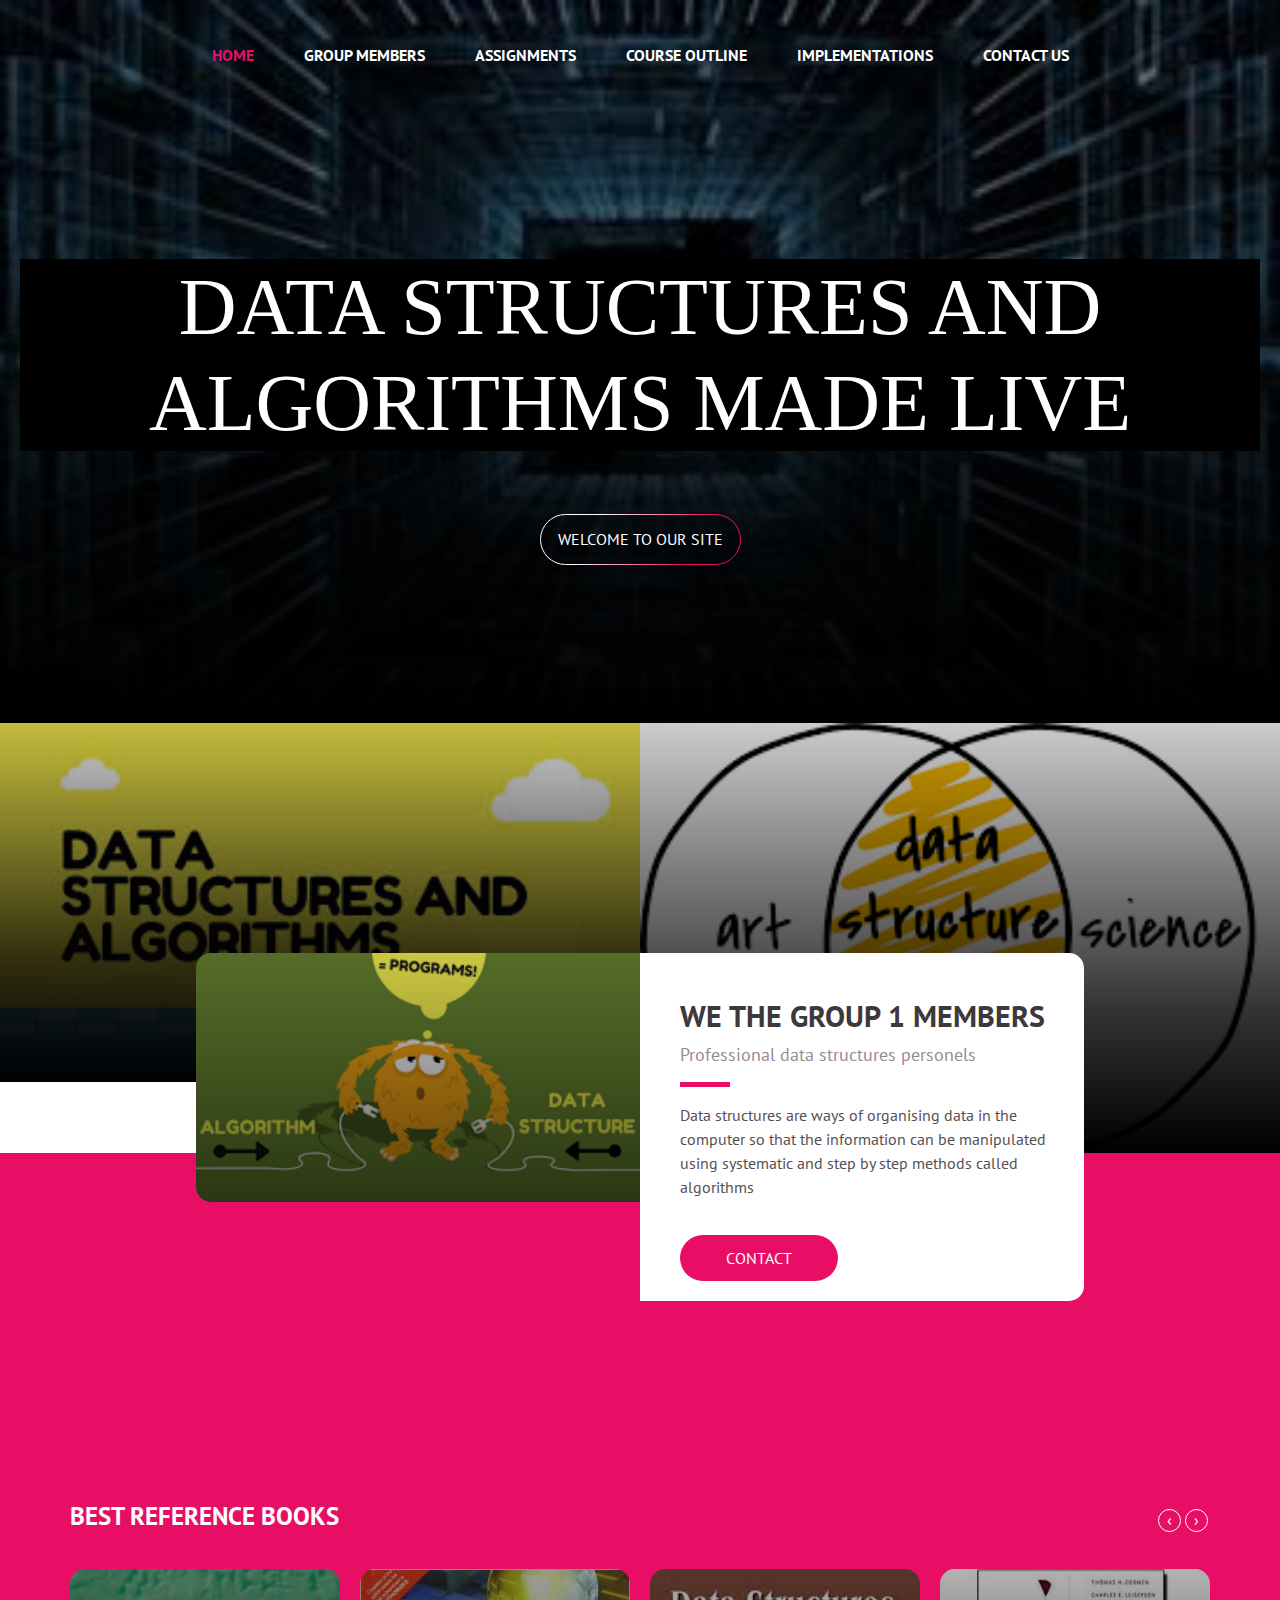
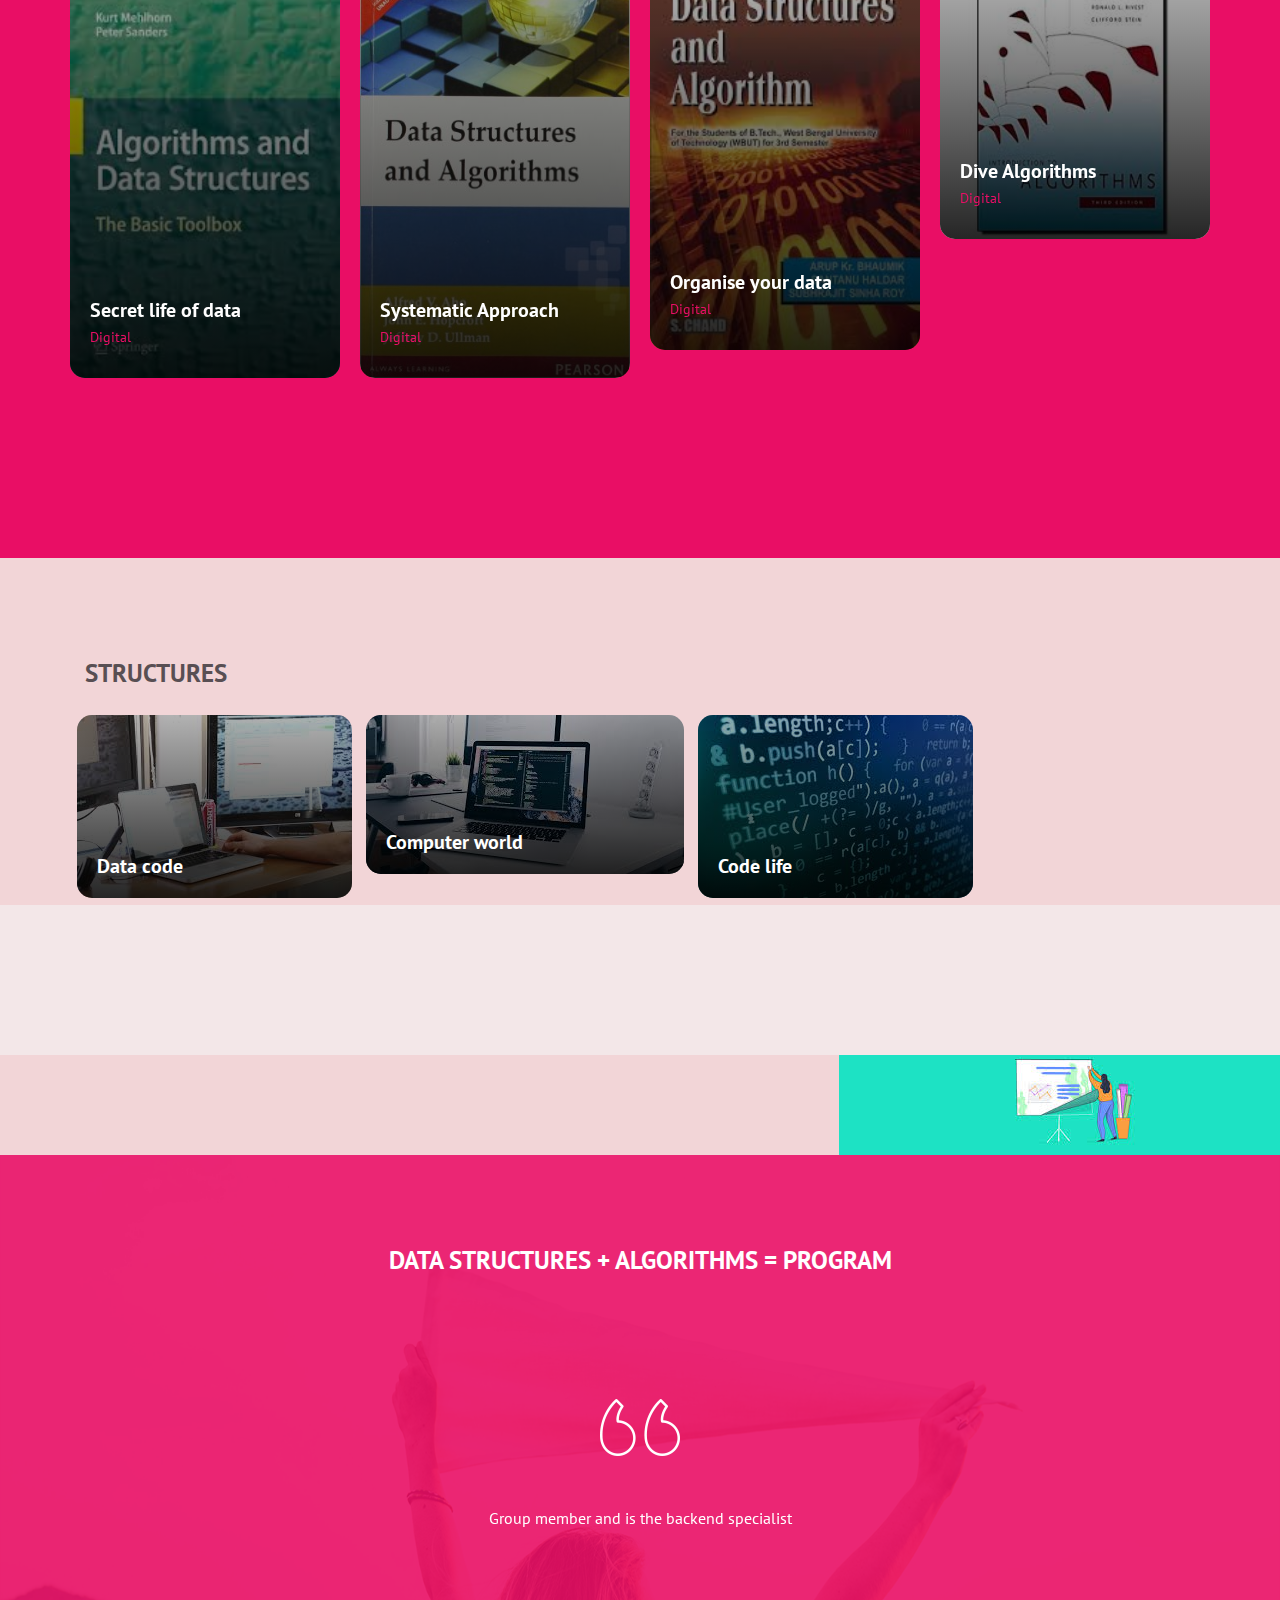
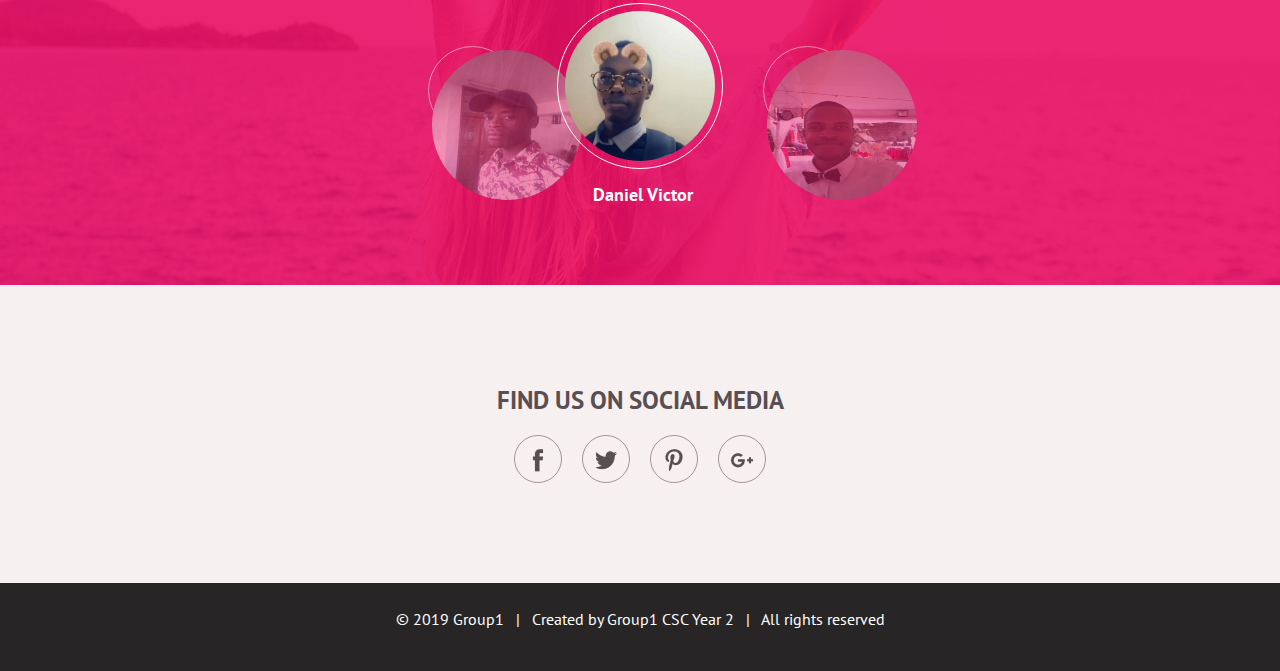
<file: girly/index.html>
<!DOCTYPE html>
<!--
  Girly by FreeHTML5.co
  Twitter: https://twitter.com/fh5co
  Facebook: https://fb.com/fh5co
  URL: https://freehtml5.co
-->
<html lang="en">
<head>
  <!-- Required meta tags -->
  <meta charset="utf-8">
  <meta name="viewport" content="width=device-width, initial-scale=1, shrink-to-fit=no">
  <link rel="stylesheet" href="assets/css/bootstrap.min.css">
  <link rel="stylesheet" href="assets/css/style.css">
  <title>Group1</title>
</head>

<body>
  <nav class="navbar navbar-expand-md  fixed-top maine-menu">
    <div class="container">
      <button class="navbar-toggler ml-auto" data-target="#my-nav" onclick="myFunction(this)" data-toggle="collapse"> <span class="bar1"></span> <span class="bar2"></span> <span class="bar3"></span> </button>
      <div id="my-nav" class="collapse navbar-collapse">
        <ul class="navbar-nav mx-auto">
          <li class="nav-item active"> <a class="nav-link" href="#">Home</a> </li>
          <li class="nav-item"> <a class="nav-link" href="groupMembers.html" target="_blank" tabindex="-1" aria-disabled="true">Group Members</a></li>
          <li class="nav-item"> <a class="nav-link" href="#activity" tabindex="-1" aria-disabled="true">Assignments</a></li>
          <li class="nav-item"> <a class="nav-link" href="content.html" target="_blank" tabindex="-1" aria-disabled="true">Course Outline</a></li>
          <li class="nav-item"> <a class="nav-link" href="layout.html" tabindex="-1" aria-disabled="true">Implementations</a></li>
          <li class="nav-item"> <a class="nav-link" href="blog.html" tabindex="-1" aria-disabled="true">Contact Us</a></li>
        </ul>
      </div>
    </div>
  </nav>
  <div class="container-fluid fh5co-home-banner">
    <div class="card"> <img class="card-img" src="assets/img/background.jpg" alt="">
      <div class="card-img-overlay">
        <div class="center-text">
          <h1 class="card-title" style="
          background: black;
           color: white; 
          font-family: Algerian;
          font-size: 5em;
          ">DATA STRUCTURES AND ALGORITHMS MADE LIVE</h1>
          <a href="#" class="btn">
            <svg width="201" height="51" viewBox="0 0 201 51">
              <defs>
                <style>
                .cls-1 {
                  fill: none;
                  stroke-width: 1px;
                  stroke: url(#linear-gradient);
                }
              </style>
              <linearGradient id="linear-gradient" x1="140.508" y1="50.5" x2="60.492" y2="0.5" gradientUnits="userSpaceOnUse">
                <stop offset="0" stop-color="#e90e65"/>
                <stop offset="1" stop-color="#fff"/>
              </linearGradient>
            </defs>
            <rect id="Rounded_Rectangle_1" data-name="Rounded Rectangle 1" class="cls-1" x="0.5" y="0.5" width="200" height="50" rx="25" ry="25"/>
          </svg>
        Welcome to our site</a> </div>
      </div>
    </div>
  </div>
  <div class="container-fluid fh5co-two-img">
    <div class="row">
      <div class="col-sm-6 pr-0 pl-0">
        <div class="card"> <img class="card-img" src="assets/img/index.jpg" alt="">
          <div class="card-img-overlay"> </div>
        </div>
      </div>
      <div class="col-sm-6 pr-0 pl-0">
        <div class="card"> <img class="card-img" src="assets/img/images.png" alt="">
          <div class="card-img-overlay"> </div>
        </div>
      </div>
    </div>
  </div>

  <div class="container-fluid fh5co-recent-work">
    <div class="container contact-pop">
      <div class="row">
        <div class="col-md-6  pr-0">
          <div class="card"> <img class="card-img w-100" src="assets/img/ijhg.png" alt="">
            <div class="card-img-overlay"> </div>
          </div>
        </div>
        <div class="col-md-6 pl-0" id="about">
          <div class="content">
            <h3>We the Group 1 members</h3>
            <h4>Professional data structures personels</h4>
            <hr />
            <p>Data structures are ways of organising data in the computer so that the information can be manipulated using systematic and step by step methods called algorithms</p>
            <a href="#" class="btn">CONTACT</a> </div>
          </div>
        </div>
      </div>
      <div class="container recent" id="activity">
        <div class="row">
          <h2>Best Reference Books</h2>
          <div class="owl-carousel owl-carousel2 owl-theme">
            <div>
              <div class="card"> <img class="card-img" src="assets/img/book3.jpg" alt="">
                <div class="card-img-overlay"> 
                  <div class="bottom-text">
                    <h5 class="card-title">Secret life of data</h5>
                    <p class="card-text">Digital</p>
                  </div>
                </div>
              </div>
            </div>
            <div>
              <div class="card"> <img class="card-img" src="assets/img/book2.jpg" alt="">
                <div class="card-img-overlay">
                  <div class="bottom-text">
                    <h5 class="card-title">Systematic Approach</h5>
                    <p class="card-text">Digital</p>
                  </div>
                </div>
              </div>
            </div>
            <div>
              <div class="card"> <img class="card-img" src="assets/img/book4.jpg" alt="">
                <div class="card-img-overlay"> 
                  <div class="bottom-text">
                    <h5 class="card-title">Organise your data</h5>
                    <p class="card-text">Digital</p>
                  </div>
                </div>
              </div>
            </div>
            <div>
              <div class="card"> <img class="card-img" src="assets/img/book1.jpg" alt="">
                <div class="card-img-overlay">                   <div class="bottom-text">
                    <h5 class="card-title">Dive Algorithms</h5>
                    <p class="card-text">Digital</p>
                  </div>
                </div>
              </div>
            </div>
          </div>
        </div>
      </div>
    </div>
  </div>
  <div class="container-fluid recent fh5co-portfolio" id="portfolio">
    <div class="container">
      <h2>Structures</h2>
      <div class="row">
        <div class="bx bx-2">
          <div class="card"> <img class="card-img" src="assets/img/ihg.jpg" alt="">
            <div class="card-img-overlay"> 
              <div class="bottom-text">
                <h5 class="card-title">Data code</h5>
              </div>
            </div>
          </div>
        </div>
        <div class="bx bx-3">
          <div class="card"> <img class="card-img" src="assets/img/imbgages.jpg" alt="">
            <div class="card-img-overlay"> 
              <div class="bottom-text">
                <h5 class="card-title">Computer world</h5>
              </div>
            </div>
          </div>
        </div>
        <div class="bx bx-4">
          <div class="card"> <img class="card-img" src="assets/img/imag6es.jpg" alt="">
            <div class="card-img-overlay"> 
              <div class="bottom-text">
                <h5 class="card-title">Code life</h5>
              </div>
            </div>
          </div>
        </div>
        <div class="bx bx-middle" style="padding: 0;">
          <div>
            <div class="bx bx-8">
          </div>
        </div>
      </div>
    </div>
  </div>
  <div class="container-fluid fh5co-recent-work activity">
    <div class="container recent">
      </div>
    </div>
  </div>
  <div class="container-fluid fh5co-about-me" id="testimonial">
    <div id="my-carousel" class="carousel slide" data-ride="carousel">
      <div class="carousel-inner">
        <div class="card"> <img class="card-img d-block w-100" src="assets/img/about-me-img.jpg" alt="">
          <div class="card-img-overlay">
            <h2>Data structures + Algorithms = Program</h2>
          </div>
        </div>
        <div class="carousel-item">
          <div class="carousel-caption d-md-block"> <img src="assets/img/quote-icon.png" alt="">
            <p>His the group leader and is a full stack developer</p>
          </div>
        </div>
        <div class="carousel-item active">
          <div class="carousel-caption d-md-block"> <img src="assets/img/quote-icon.png" alt="">
            <p>Group member and  is the backend specialist</p>
          </div>
        </div>
        <div class="carousel-item">
          <div class="carousel-caption d-md-block"> <img src="assets/img/quote-icon.png" alt="">
            <p>Group member and is a frontend specialist.</p>
          </div>
        </div>
      </div>
      <ol class="carousel-indicators">
        <li data-target="#my-carousel" data-slide-to="0" > <img src="assets/img/andy.jpg" alt="" style="border-radius: 75px;width: 150px;height: 150px;"> <span>Okello Andrew Peters</span> </li>
        <li class="active" data-target="#my-carousel" data-slide-to="1" aria-current="location"> <img src="assets/img/IMG-20190903-WA0000.jpg" alt=""  style="border-radius: 75px;width: 150px;height: 150px;"> <span>Daniel Victor</span> </li>
        <li data-target="#my-carousel" data-slide-to="2"> <img src="assets/img/ian.jpg" alt="" style="border-radius: 75px;width: 150px;height: 150px;"> <span>Mugume Ian</span> </li>
        
      </ol>
    </div>
  </div>
  <div class="container-fluid fh5co-insta-feed activity">
    <div class="container recent">
     
      <h2 class="text-center d-block">Find Us on social media</h2>
      <div class="row social-links">
        <ul class="nav mx-auto">
          <li class="nav-item"> <a class="nav-link" href="https://www.facebook.com/fh5co"><img src="assets/img/facebook.png" alt=""></a> </li>
          <li class="nav-item"> <a class="nav-link" href="https://twitter.com/fh5co"><img src="assets/img/twitter.png" alt=""></a> </li>
          <li class="nav-item"> <a class="nav-link" href="#"><img src="assets/img/pinterest.png" alt=""></a> </li>
          <li class="nav-item"> <a class="nav-link" href="#"><img src="assets/img/google-plus.png" alt=""></a> </li>
        </ul>
      </div>
    </div>
  </div>
  <footer class="container-fluid p-0 pr-0">
   <!-- <div class="row mr-0 ml-0">
      <div class="col-md-6 pr-0 pl-0 map">
        <iframe src="https://www.google.com/maps/embed?pb=!1m18!1m12!1m3!1d13035.46901327725!2d-80.85396551628644!3d35.234674411422155!2m3!1f0!2f0!3f0!3m2!1i1024!2i768!4f13.1!3m3!1m2!1s0x8856a03af474f38f%3A0xf8301daadf5f7670!2sFourth+Ward%2C+Charlotte%2C+NC%2C+USA!5e0!3m2!1sen!2sin!4v1551001218548"  style="border:0" allowfullscreen></iframe>
      </div>
      <div class="col-md-6 content-us">
        <div class="contact-form" id="contact">
          <h3 class="text-uppercase">Contact me</h3>
          <input type="text" class="form-control" placeholder="Your Name">
          <input type="text" class="form-control" placeholder="Your Email">
          <textarea class="form-control" placeholder="Your Message"></textarea>
          <button type="submit">Send</button>
        </div>
      </div>
    </div>-->
    <div class="copy pt-4 pb-4">
      <p><a href="https://freehtml5.co/" target="_blank"> &copy; 2019 Group1</a>  &nbsp;  |  &nbsp; Created by <a href="https://freehtml5.co/" target="_blank">Group1 CSC Year 2</a> &nbsp; | &nbsp;  All rights reserved</p>
    </div>
  </footer>

  <!-- jQuery first, then Popper.js, then Bootstrap JS --> 
  <script src="assets/js/jquery-3.3.1.slim.min.js"></script> 
  <script src="assets/js/popper.min.js" ></script> 
  <script src="assets/js/bootstrap.min.js"></script> 
  <script src="assets/js/owl.carousel.min.js"></script> 
  <script src="assets/js/main.js"></script>

</body>
</html>
</file>
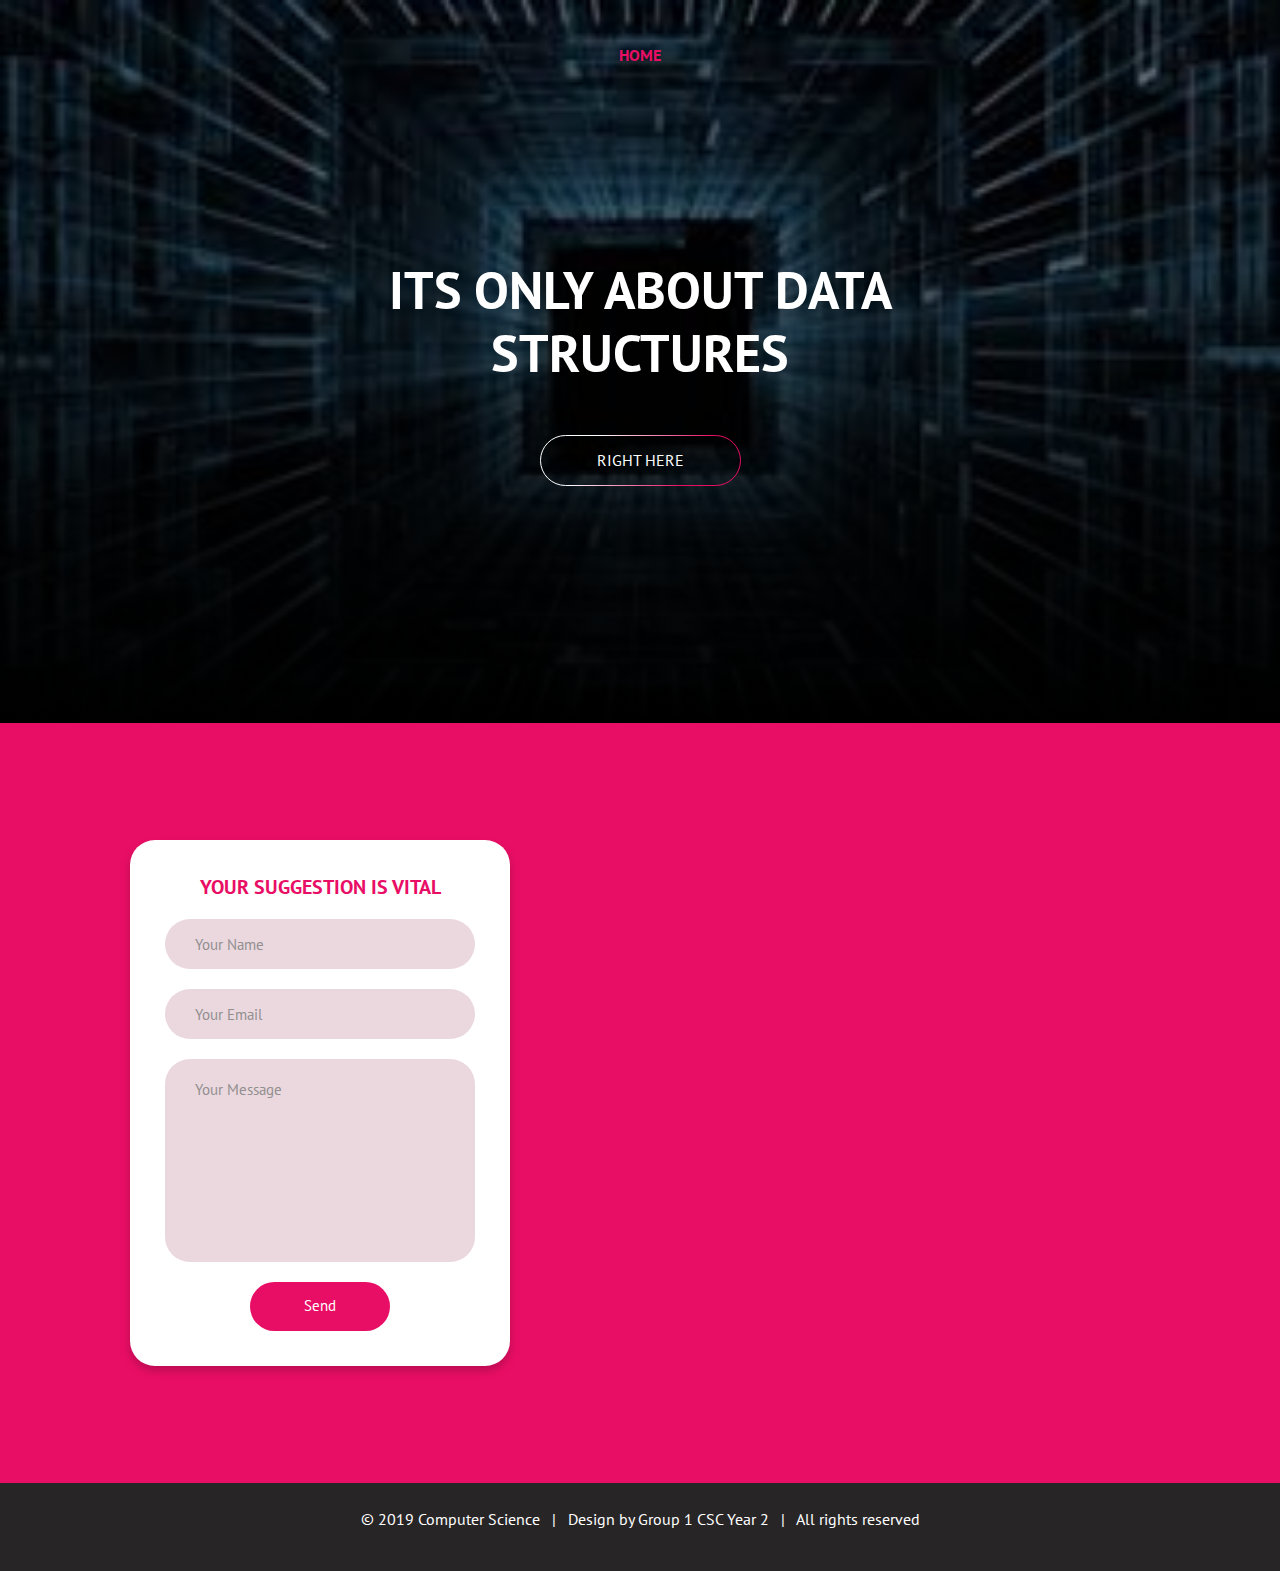
<file: girly/blog.html>
<!DOCTYPE html>
<!--
  Girly by FreeHTML5.co
  Twitter: https://twitter.com/fh5co
  Facebook: https://fb.com/fh5co
  URL: https://freehtml5.co
-->
<html lang="en">
<head>
  <!-- Required meta tags -->
  <meta charset="utf-8">
  <meta name="viewport" content="width=device-width, initial-scale=1, shrink-to-fit=no">
  <link rel="stylesheet" href="assets/css/bootstrap.min.css">
  <link rel="stylesheet" href="assets/css/style.css">
  <title>Contact Us</title>
</head>

<body>
  <nav class="navbar navbar-expand-md  fixed-top maine-menu">
    <div class="container">
      <button class="navbar-toggler ml-auto" data-target="#my-nav" onclick="myFunction(this)" data-toggle="collapse"> <span class="bar1"></span> <span class="bar2"></span> <span class="bar3"></span> </button>
      <div id="my-nav" class="collapse navbar-collapse">
        <ul class="navbar-nav mx-auto">
          <li class="nav-item active"> <a class="nav-link" href="index.html">Home</a> </li>
          <!--<li class="nav-item"> <a class="nav-link" href="index.html#about" tabindex="-1" aria-disabled="true">About</a></li>
          <li class="nav-item"> <a class="nav-link" href="index.html#activity" tabindex="-1" aria-disabled="true">Activity</a></li>
          <li class="nav-item"> <a class="nav-link" href="index.html#portfolio" tabindex="-1" aria-disabled="true">Portfolio</a></li>
          <li class="nav-item"> <a class="nav-link" href="index.html#testimonial" tabindex="-1" aria-disabled="true">Testimonial</a></li>
          <li class="nav-item"> <a class="nav-link" href="#" tabindex="-1" aria-disabled="true">Blog</a></li>
          <li class="nav-item"> <a class="nav-link" href="index.html#contact" tabindex="-1" aria-disabled="true">Contact</a></li>-->
        </ul>
      </div>
    </div>
  </nav>

  <div class="container-fluid fh5co-home-banner">
    <div class="card"> <img class="card-img" src="assets/img/background.jpg" alt="">
      <div class="card-img-overlay">
        <div class="center-text">
          <h2 class="card-title">Its only about Data Structures</h2>
          <a href="#" class="btn">
            <svg width="201" height="51" viewBox="0 0 201 51">
              <defs>
                <style>
                .cls-1 {
                  fill: none;
                  stroke-width: 1px;
                  stroke: url(#linear-gradient);
                }
              </style>
              <linearGradient id="linear-gradient" x1="140.508" y1="50.5" x2="60.492" y2="0.5" gradientUnits="userSpaceOnUse">
                <stop offset="0" stop-color="#e90e65"/>
                <stop offset="1" stop-color="#fff"/>
              </linearGradient>
            </defs>
            <rect id="Rounded_Rectangle_1" data-name="Rounded Rectangle 1" class="cls-1" x="0.5" y="0.5" width="200" height="50" rx="25" ry="25"/>
          </svg>
        Right Here</a> </div>
      </div>
    </div>
  </div>


  <!-- Blog content section -->
  <!--<section class="fh5co-blog-content">
    <div class="blog-content-bckg">
      <div class="blog-content-inner">
        <div class="container-fluid">
          <h2 class="card-title">Our latest blog news</h2>
          <div class="row single-blog">
            <div class="col-xl-4 col-lg-12 single-blog__img">
              <img class="card-img w-100" src="assets/img/girl3.jpg" alt="">
            </div>
            <div class="col-xl-8 col-lg-12 single-blog__text">
              <h2>Lorem ipsum dolor sit amet</h2>
              <p>Lorem ipsum dolor sit amet, consectetur adipiscing elit. Proin faucibus tempus lorem sollicitudin sagittis. Vestibulum eu placerat tortor. Sed eu magna quis sapien ultricies euismod. Quisque ligula erat, tempus porttitor sem ac, congue malesuada nunc. Vestibulum lobortis turpis quis nisl commodo, vel scelerisque nisl fermentum. Cras scelerisque lectus eget aliquet auctor. Curabitur vestibulum orci ante, in bibendum dolor euismod quis. Nullam nulla nisi, malesuada vitae accumsan ac, blandit eu dui. Pellentesque ut ligula ex. Donec lacinia eros et arcu rhoncus, sit amet vestibulum justo efficitur. Nulla facilisi. Integer a sem aliquet, dapibus ipsum eu, vehicula dui. Fusce id leo tellus. Ut eu accumsan arcu. Aliquam at vestibulum felis.</p>
              <p>Lorem ipsum dolor sit amet, consectetur adipiscing elit. Proin faucibus tempus lorem sollicitudin sagittis. Vestibulum eu placerat tortor. Sed eu magna quis sapien ultricies euismod. Quisque ligula erat, tempus porttitor sem ac, congue malesuada nunc. Vestibulum lobortis turpis quis nisl commodo, vel scelerisque nisl fermentum. Cras scelerisque lectus eget aliquet auctor. Curabitur vestibulum orci ante, in bibendum dolor euismod quis.</p>
            </div>
          </div>
          <div class="row single-blog">
            <div class="col-xl-4 col-lg-12 single-blog__img">
              <img class="card-img w-100" src="assets/img/girl1.jpg" alt="">
            </div>
            <div class="col-xl-8 col-lg-12 single-blog__text">
              <h2>Lorem ipsum dolor sit amet</h2>
              <p>Lorem ipsum dolor sit amet, consectetur adipiscing elit. Proin faucibus tempus lorem sollicitudin sagittis. Vestibulum eu placerat tortor. Sed eu magna quis sapien ultricies euismod. Quisque ligula erat, tempus porttitor sem ac, congue malesuada nunc. Vestibulum lobortis turpis quis nisl commodo, vel scelerisque nisl fermentum. Cras scelerisque lectus eget aliquet auctor. Curabitur vestibulum orci ante, in bibendum dolor euismod quis. Nullam nulla nisi, malesuada vitae accumsan ac, blandit eu dui. Pellentesque ut ligula ex. Donec lacinia eros et arcu rhoncus, sit amet vestibulum justo efficitur. Nulla facilisi. Integer a sem aliquet, dapibus ipsum eu, vehicula dui. Fusce id leo tellus. Ut eu accumsan arcu. Aliquam at vestibulum felis.</p>
              <p>Lorem ipsum dolor sit amet, consectetur adipiscing elit. Proin faucibus tempus lorem sollicitudin sagittis. Vestibulum eu placerat tortor. Sed eu magna quis sapien ultricies euismod. Quisque ligula erat, tempus porttitor sem ac, congue malesuada nunc. Vestibulum lobortis turpis quis nisl commodo, vel scelerisque nisl fermentum. Cras scelerisque lectus eget aliquet auctor. Curabitur vestibulum orci ante, in bibendum dolor euismod quis.</p>
            </div>
          </div>
          <div class="row single-blog">
            <div class="col-xl-4 col-lg-12 single-blog__img">
              <img class="card-img w-100" src="assets/img/portfolio-img3.png" alt="">
            </div>
            <div class="col-xl-8 col-lg-12 single-blog__text">
              <h2>Lorem ipsum dolor sit amet</h2>
              <p>Lorem ipsum dolor sit amet, consectetur adipiscing elit. Proin faucibus tempus lorem sollicitudin sagittis. Vestibulum eu placerat tortor. Sed eu magna quis sapien ultricies euismod. Quisque ligula erat, tempus porttitor sem ac, congue malesuada nunc. Vestibulum lobortis turpis quis nisl commodo, vel scelerisque nisl fermentum. Cras scelerisque lectus eget aliquet auctor. Curabitur vestibulum orci ante, in bibendum dolor euismod quis. Nullam nulla nisi, malesuada vitae accumsan ac, blandit eu dui. Pellentesque ut ligula ex. Donec lacinia eros et arcu rhoncus, sit amet vestibulum justo efficitur. Nulla facilisi. Integer a sem aliquet, dapibus ipsum eu, vehicula dui. Fusce id leo tellus. Ut eu accumsan arcu. Aliquam at vestibulum felis.</p>
              <p>Lorem ipsum dolor sit amet, consectetur adipiscing elit. Proin faucibus tempus lorem sollicitudin sagittis. Vestibulum eu placerat tortor. Sed eu magna quis sapien ultricies euismod. Quisque ligula erat, tempus porttitor sem ac, congue malesuada nunc. Vestibulum lobortis turpis quis nisl commodo, vel scelerisque nisl fermentum. Cras scelerisque lectus eget aliquet auctor. Curabitur vestibulum orci ante, in bibendum dolor euismod quis.</p>
            </div>
          </div>
        </div>
      </div>
    </div>
  </section>-->
  <!-- Blog content section end -->


  <footer class="container-fluid p-0 pr-0">
    <div class="row mr-0 ml-0">
      <!--<div class="col-md-6 pr-0 pl-0 map">
        <iframe src="https://www.google.com/maps/embed?pb=!1m18!1m12!1m3!1d13035.46901327725!2d-80.85396551628644!3d35.234674411422155!2m3!1f0!2f0!3f0!3m2!1i1024!2i768!4f13.1!3m3!1m2!1s0x8856a03af474f38f%3A0xf8301daadf5f7670!2sFourth+Ward%2C+Charlotte%2C+NC%2C+USA!5e0!3m2!1sen!2sin!4v1551001218548"  style="border:0" allowfullscreen></iframe>
      </div>-->
      <div class="col-md-6 content-us">
        <div class="contact-form">
          <h3 class="text-uppercase">Your Suggestion is vital</h3>
          <input type="text" class="form-control" placeholder="Your Name">
          <input type="text" class="form-control" placeholder="Your Email">
          <textarea class="form-control" placeholder="Your Message"></textarea>
          <button type="submit">Send</button>
        </div>
      </div>
    </div>
    <div class="copy pt-4 pb-4">
      <p> &copy; 2019 Computer Science &nbsp;  |  &nbsp; Design by <a href="https://freehtml5.co/" target="_blank">Group 1 CSC Year 2</a> &nbsp; | &nbsp;  All rights reserved</p>
    </div>
  </footer>

  <!-- jQuery first, then Popper.js, then Bootstrap JS --> 
  <script src="assets/js/jquery-3.3.1.slim.min.js"></script> 
  <script src="assets/js/popper.min.js" ></script> 
  <script src="assets/js/bootstrap.min.js"></script> 
  <script src="assets/js/owl.carousel.min.js"></script> 
  <script src="assets/js/main.js"></script>

</body>
</html>
</file>
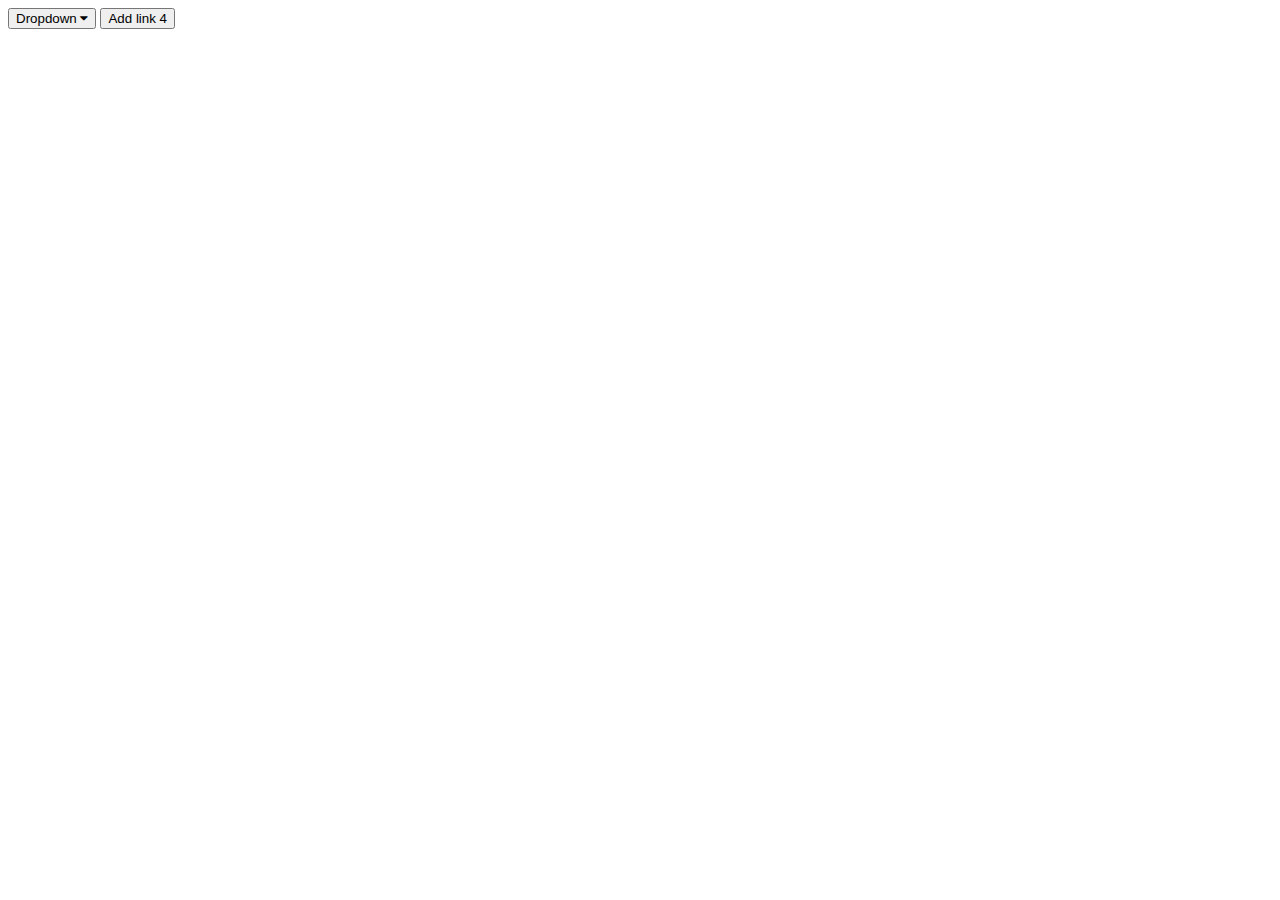
<file: girly/dummyHtml.html>
<!DOCTYPE html>
<html>
<head>
<meta name="viewport" content="width=device-width, initial-scale=1">
<link rel="stylesheet" href="https://cdnjs.cloudflare.com/ajax/libs/font-awesome/4.7.0/css/font-awesome.min.css">
<style>

.dropdown {
  float: left;
  overflow: hidden;
}

.dropdown .dropbtn {
  cursor: pointer;
  font-size: 16px;  
  border: none;
  outline: none;
  color: white;
  padding: 14px 16px;
  background-color: inherit;
  font-family: inherit;
  margin: 0;
}

.dropdown-content {
  display: none;
  position: absolute;
  background-color: #f9f9f9;
  min-width: 160px;
  box-shadow: 0px 8px 16px 0px rgba(0,0,0,0.2);
  z-index: 1;
}

.dropdown-content a {
  float: none;
  color: black;
  padding: 12px 16px;
  text-decoration: none;
  display: block;
  text-align: left;
}

.dropdown-content a:hover {
  background-color: #ddd;
}

.show {
  display: block;
}

</style>
</head>
<body>
  <button class="dropbtn" onclick="myFunction()">Dropdown
    <i class="fa fa-caret-down"></i>
  </button>
  <div class="dropdown-content" id="myDropdown">
    <a href="#">Link 1</a>
    <a href="#">Link 2</a>
    <a href="#">Link 3</a>
  </div>
  <button class="" onclick="addLink()">
      Add link 4
  </button>

<script>
function myFunction() {
  document.getElementById("myDropdown").classList.toggle("show");
}

function addLink(){
    console.log("Adding link !")
    var dropDownContent = document.getElementById("myDropdown").innerHTML
    document.getElementById("myDropdown").innerHTML = dropDownContent + "<a href=\"#\">Link 4</a>"
}

// Close the dropdown if the user clicks outside of it
window.onclick = function(e) {
  if (!e.target.matches('.dropbtn')) {
  var myDropdown = document.getElementById("myDropdown");
    if (myDropdown.classList.contains('show')) {
      myDropdown.classList.remove('show');
    }
  }
}
</script>
</body>
</html>
</file>
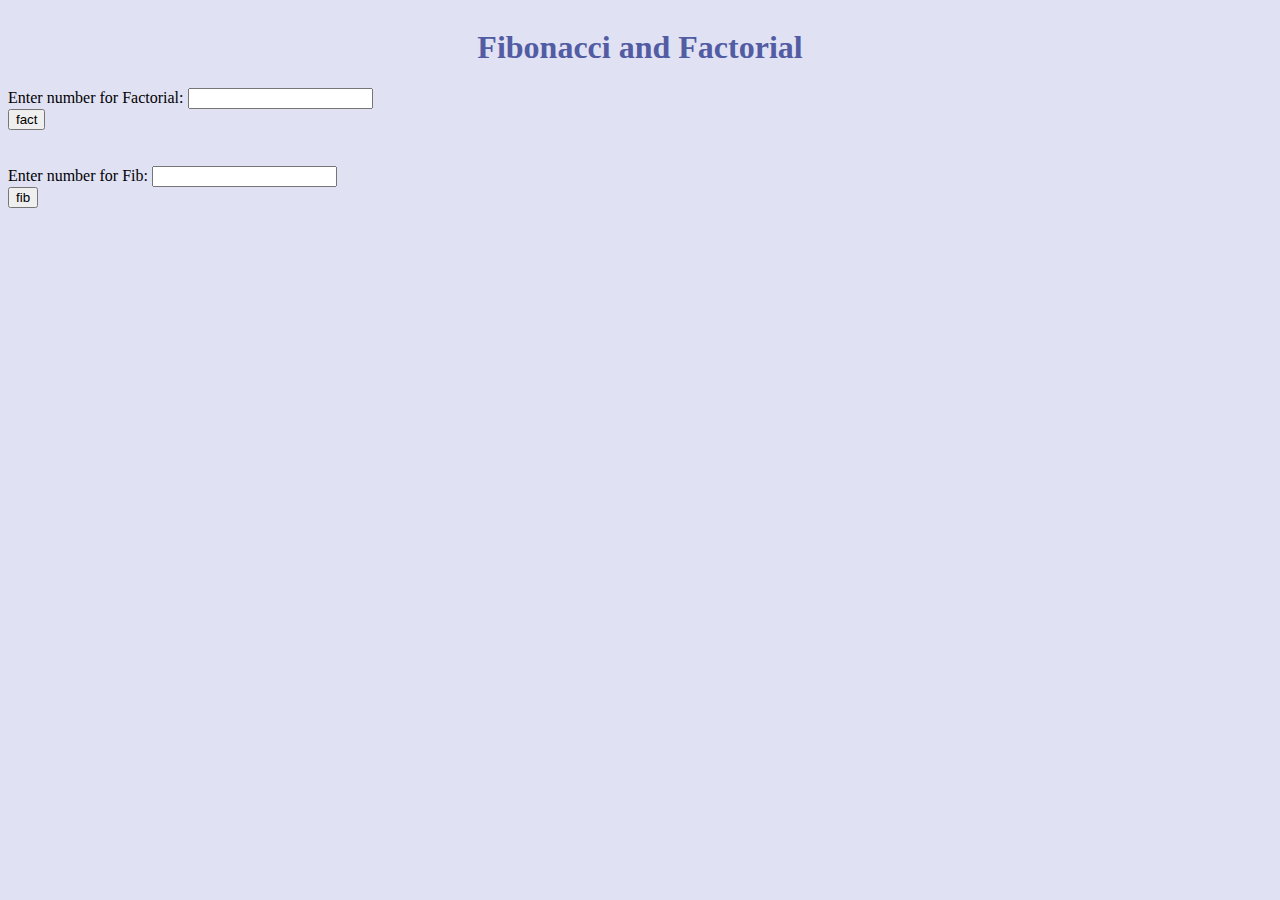
<file: girly/factFib.html>
<!DOCTYPE html>
<html>

<head>
    <title>Tower of hanoi</title>
    <link rel="stylesheet" href="main.css">
</head>

<body>
    <div id="canvas">
        <div id="title">
            <h1>Fibonacci and Factorial</h1>
        </div>
        <div >
            Enter number for Factorial: <input type="number" id="factInput">
            <div style="display: None" id="answerFactDiv">
                Answer: <span id="answerFact"></span>
            </div>
        </div>
        
        <div id="">
            <button type="button" id="fact">
                fact
            </button>
        </div>
        <br>
        <br>
        <div >
            Enter number for Fib: <input type="number" id="fibInput">
            <div style="display: None" id="answerFibDiv">
                Answer: <span id="answerFib"></span>
            </div>
        </div>
        <div id="">
            <button type="button" id="fib">
                fib
            </button>
        </div>
        <br>
        <br>
        <!-- <script src="https:cdnjs.cloudflare.com/ajax/libs/jquery/3.2.1/jquery.min.js"></script> -->
        <script type="text/javascript" src="fibFact.js"></script>
    </div>
</body>

</html>
</file>
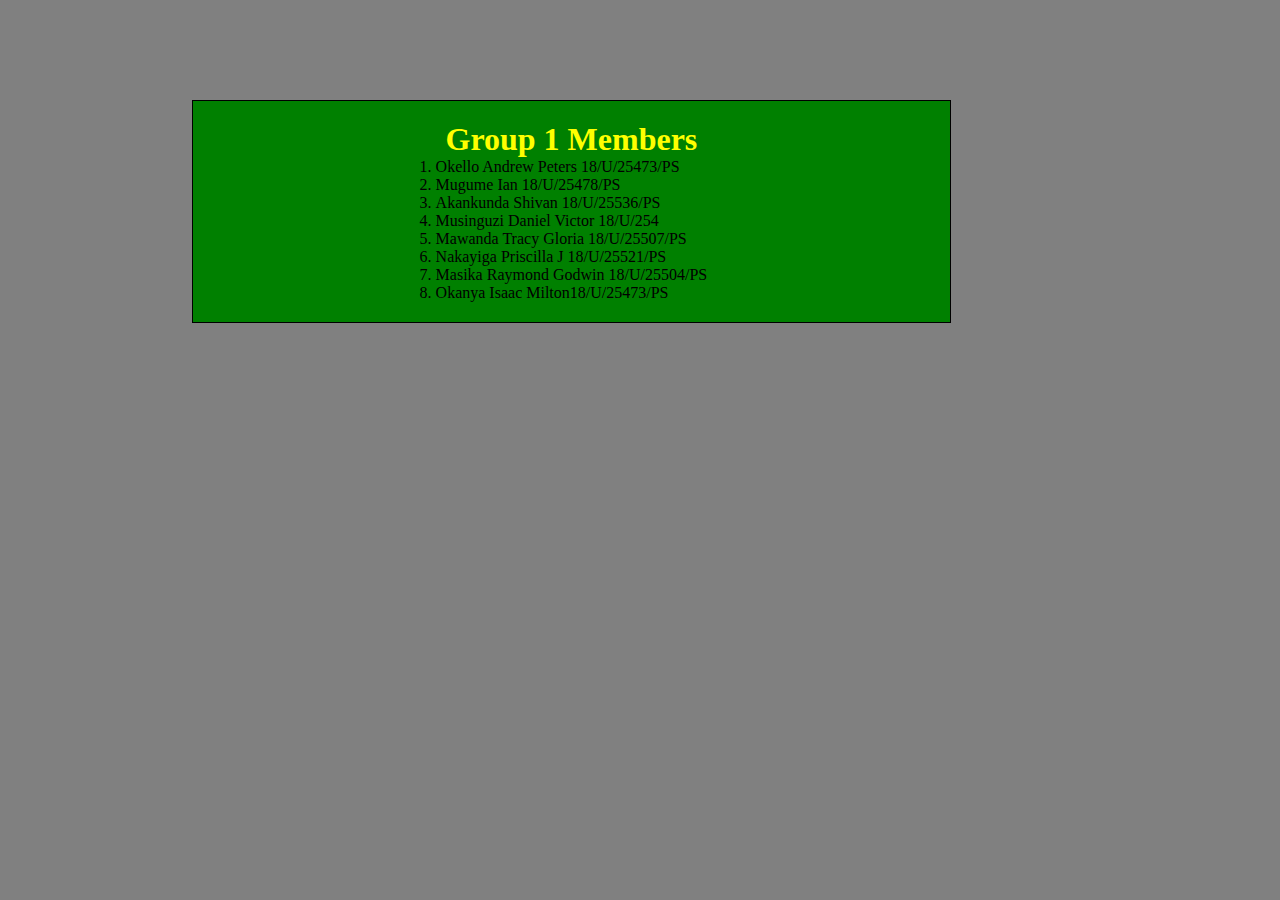
<file: girly/groupMembers.html>
<!DOCTYPE html>
<html>
<head>
	<title>GroupMembers</title>
	<style>
		* {
			padding: 0px;
			margin: 0px;
		}
	</style>
</head>
<body style="background: grey;">

	<div style="width: 70%; margin: 0px auto;  padding-top: 100px;">
		<div style="border: 1px black solid; padding: 20px; width:80%; display: flex;justify-content: center;flex-direction: column;align-items: center;  background: green;">
			<h1 style="color: yellow;">Group 1 Members</h1>
			<ol style="margin:auto;">
				<li>Okello Andrew Peters 18/U/25473/PS</li>
				<li>Mugume Ian 18/U/25478/PS</li>
				<li>Akankunda Shivan 18/U/25536/PS</li>
				<li>Musinguzi Daniel Victor 18/U/254</li>
				<li>Mawanda Tracy Gloria 18/U/25507/PS</li>
				<li>Nakayiga Priscilla J 18/U/25521/PS</li>
				<li>Masika Raymond Godwin 18/U/25504/PS</li>
				<li>Okanya Isaac Milton18/U/25473/PS</li>
			</ol>
		</div>
	</div>
	
</body>
</html>
</file>
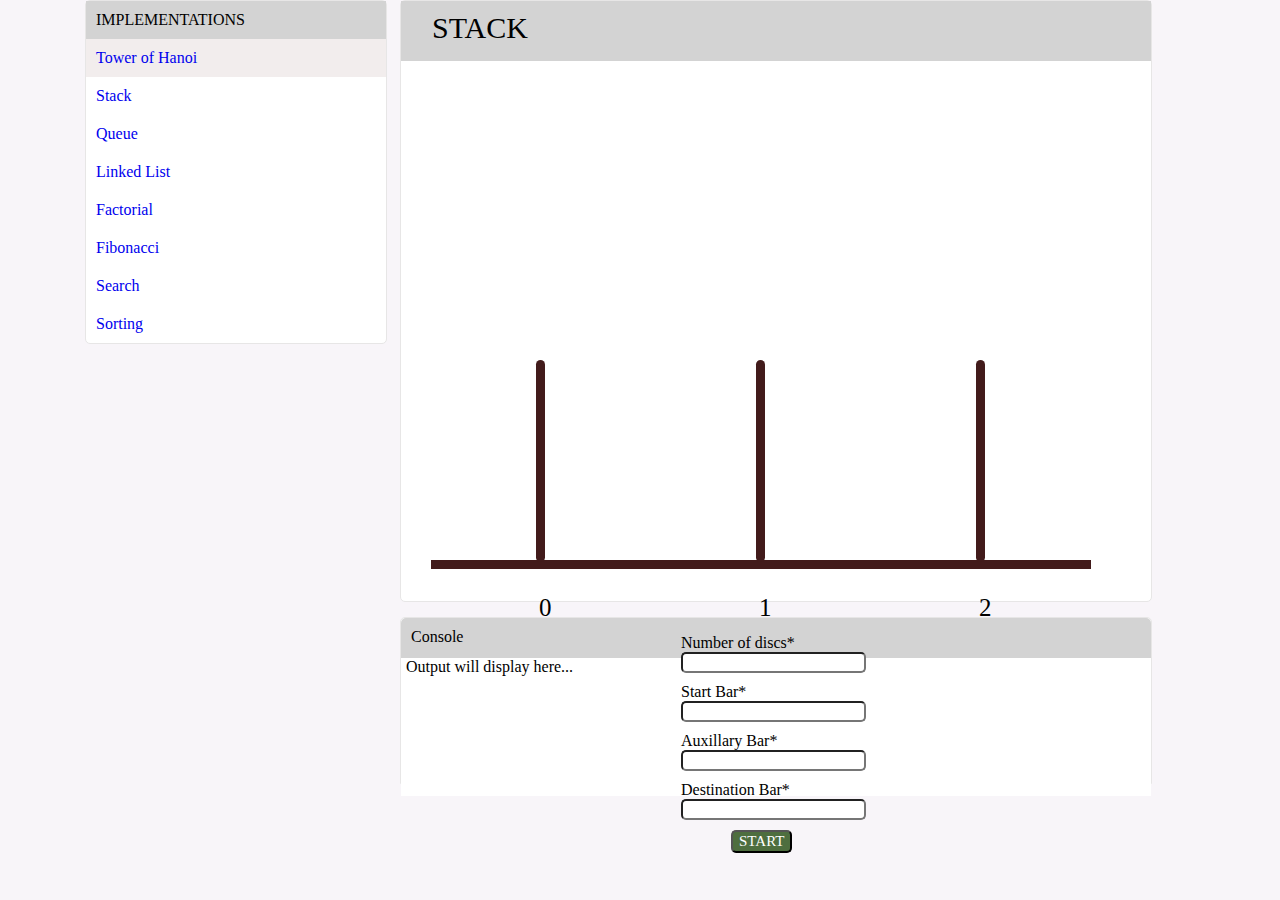
<file: girly/layout.html>
<html lang="en">

<head>
    <meta charset="UTF-8">
    <meta name="viewport" content="width=device-width, initial-scale=1.0">
    <meta http-equiv="X-UA-Compatible" content="ie=edge">
    <title>Document</title>
    <link rel="stylesheet" href="layout.css">
    <link rel="stylesheet" href="linkedList.css">
    <link rel="stylesheet" href="main.css">
</head>

<body id="body">
    <div id="main">
        <div id="sideNavBar">
            <ul id="navBarUl">
                <li class="sideBarNavListItem" id="sideBarHeader"><span> IMPLEMENTATIONS</span></li>
                <li class="sideBarNavListItem" id="tohItem">
                    <a href="#" id="tohNavBarLink">Tower of Hanoi</a>
                </li>
                <li class="sideBarNavListItem" id="stackItem">
                    <a href="#" id="stackNavBarLink">Stack</a>
                </li>
                <li class="sideBarNavListItem" id="queueItem">
                    <a href="#" id="queueNavBarLink">Queue</a>
                </li>
                <li class="sideBarNavListItem" id="linkedListItem">
                    <a href="#" id="linkedListNavBarLink">Linked List</a>
                </li>
                <li class="sideBarNavListItem" id="factItem">
                    <a href="#" id="factNavBarLink">Factorial</a>
                </li>
                <li class="sideBarNavListItem" id="fibItem">
                    <a href="#" id="fibNavBarLink">Fibonacci</a>
                </li>
                <li class="sideBarNavListItem" id="searchItem">
                    <a href="#" id="searchNavBarLink">Search</a>
                </li>
                <li class="sideBarNavListItem" id="sortItem">
                    <a href="#" id="sortNavBarLink">Sorting</a>
                </li>
            </ul>
        </div>
        <div id="formPageAndConsole">
            <div id="formContainer">
                <div id="headingContainer">
                    <span id="heading">STACK</span>
                </div>

                <div id="form">
                    <div id="toh">
                        <br>
                        <div id="towers">
                            <div class="t" value="0">
                                <ul id="t1" value="0" class="base">
                                    <ul class="line1" id="l1"></ul>
                                </ul>
                                <p style="color: black; margin-left: 108px; font-size: 25px">0</p>
                            </div>
                            <div class="t" value="1">
                                <ul id="t2" value="1" class="base">
                                    <ul class="line2" id="l2"></ul>
                                </ul>
                                <p style="color: black; margin-left: 108px; font-size: 25px">1</p>
                            </div>
                            <div class="t" value="2">
                                <ul id="t3" value="2" class="base">
                                    <ul class="line3" id="l3">

                                    </ul>
                                </ul>
                                <p style="color: black; margin-left: 108px; font-size: 25px">2</p>
                            </div>
                        </div>
                        <div id="tohForm">
                            <div id="discno">
                                Number of discs*
                                <div>
                                    <input type="number" id="discnoBox" max="7">
                                </div>
                            </div>
                            <div id="startBarId">
                                Start Bar*
                                <div>
                                    <input type="number" id="startBox" max="2">
                                </div>
                            </div>
                            <div id="auxBarId">
                                Auxillary Bar*
                                <div>
                                    <input type="number" id="auxBox" max="2">
                                </div>
                            </div>
                            <div id="destBarId">
                                Destination Bar*
                                <div>
                                    <input type="number" id="destBox" max="2">
                                </div>
                            </div>
                            <div id="start">
                                <button type="button" class="buttons">
                                    Start
                                </button>
                            </div>
                        </div>
                    </div>
                    <div id="stackForm">
                        <div>
                            <div id="stackName">
                                <span>Username*</span>
                                <div>
                                    <input type="text" class="stackInput">
                                    <button id="nameStackBtn" class="stackButtons">Push</button>
                                </div>

                            </div>

                            <div id="stackCollege">
                                <span>College*</span>
                                <div>
                                    <input type="text" class="stackInput">
                                    <button id="colStackBtn" class="stackButtons">Push</button>
                                </div>

                            </div>

                            <div id="stackProgramme">
                                <span>Programme*</span>
                                <div>
                                    <input type="text" class="stackInput">
                                    <button id="progStackBtn" class="stackButtons">Push</button>
                                </div>

                            </div>

                            <div id="stackRegNo">
                                <span>RegNo.*</span>
                                <div>
                                    <input type="text" class="stackInput">
                                    <button id="regNoStackBtn" class="stackButtons">Push</button>
                                </div>

                            </div>

                            <div id="stackStdNo">
                                <span>StdNo.*</span>
                                <div>
                                    <input type="text" class="stackInput">
                                    <button id="stdNoStackBtn" class="stackButtons">Push</button>
                                </div>

                            </div>

                            <div id="stackCGPA">
                                <span>CGPA.*</span>
                                <div>
                                    <input type="text" class="stackInput">
                                    <button id="cgpaStackBtn" class="stackButtons">Push</button>
                                </div>

                            </div>

                            <div id="stackControls">
                                <button id="stackElementsBtn" class="stackButtons">Elements</button>
                                <button id="topElementBtn" class="stackButtons">Top Element</button>
                                <button id="listSizeBtn" class="stackButtons">List Size</button>
                                <button id="stackPop" class="stackButtons">Pop</button>
                            </div>
                        </div>
                    </div>

                    <div id="queueForm">
                        <div>
                            <div id="qUsername">
                                <span>Username*</span>
                                <div>
                                    <input type="text" class="qinput">
                                    <button id="nameEnqBtn" class="qbutton">Push</button>
                                </div>
                            </div>

                            <div id="qCollege">
                                <span>College*</span>
                                <div>
                                    <input type="text" class="qinput">
                                    <button id="colEnqBtn" class="qbutton">Push</button>
                                </div>
                            </div>

                            <div id="qProgramme">
                                <span>Programme*</span>
                                <div>
                                    <input type="text" class="qinput">
                                    <button id="progEnqBtn" class="qbutton">Push</button>
                                </div>
                            </div>

                            <div id="qReg">
                                <span>RegNo.*</span>
                                <div>
                                    <input type="text" class="qinput">
                                    <button id="regNoEnqBtn" class="qbutton">Push</button>
                                </div>
                            </div>

                            <div id="qStudNo">
                                <span>StdNo.*</span>
                                <div>
                                    <input type="text" class="qinput">
                                    <button id="stdNoEnqBtn" class="qbutton">Push</button>
                                </div>
                            </div>

                            <div id="qCgpa">
                                <span>CGPA.*</span>
                                <div>
                                    <input type="text" class="qinput">
                                    <button id="cgpaEnqBtn" class="qbutton">Push</button>
                                </div>
                            </div>

                            <div id="qControls">
                                <button id="queueElementsBtn" class="qbutton">Elements</button>
                                <button id="qSizeBtn" class="qbutton">Queue Size</button>
                                <button id="lSizeBtn" class="qbutton">List Size</button>
                                <button id="qEmpty" class="qbutton">Is empty</button>
                                <button id="qFull" class="qbutton">Is full</button>
                                <button id="deque" class="qbutton">Deque</button>
                            </div>
                        </div>
                    </div>

                    <div id="doublyLinkedListForm">
                        <div id="llName">
                            <span>Name*</span>
                            <div>
                                <input type="text" class="llInput">
                                <!-- <button id="nameEnqBtn">enque</button> -->
                                <button class="dropbtn llButtons" onclick="nameDropdown()">insertAt
                                    <i class="fa fa-caret-down"></i>
                                </button>
                                <div class="dropdown-content" id="nameDropdown">
                                    <a href="#">Link 1</a>
                                </div>
                            </div>
                        </div>

                        <div id="llCollege">
                            <span>College*</span>
                            <div>
                                <input type="text" class="llInput">
                                <button class="dropbtn llButtons" onclick="collegeDropdown()">insertAt
                                    <i class="fa fa-caret-down"></i>
                                </button>
                                <div class="dropdown-content" id="collegeDropdown">
                                    <a href="#">Link 1</a>
                                </div>
                            </div>
                        </div>

                        <div id="llProg">
                            <span>Programme*</span>
                            <div>
                                <input type="text" class="llInput">
                                <button class="dropbtn llButtons" onclick="progDropdown()">insertAt
                                    <i class="fa fa-caret-down"></i>
                                </button>
                                <div class="dropdown-content" id="progDropdown">
                                    <a href="#">Link 1</a>
                                </div>
                            </div>
                        </div>

                        <div id="llReg">
                            <span>RegNo.*</span>
                            <div>
                                <input type="text" class="llInput">
                                <button class="dropbtn llButtons" onclick="regDropdown()">insertAt
                                    <i class="fa fa-caret-down"></i>
                                </button>
                                <div class="dropdown-content" id="regDropdown">
                                    <a href="#">Link 1</a>
                                </div>
                            </div>
                        </div>

                        <div id="llStudNo">
                            <span>StdNo.*</span>
                            <div>
                                <input type="text" class="llInput">
                                <button class="dropbtn llButtons" onclick="stdNoDropdown()">insertAt
                                    <i class="fa fa-caret-down"></i>
                                </button>
                                <div class="dropdown-content" id="stdNoDropdown">
                                    <a href="#">Link 1</a>
                                </div>
                            </div>
                        </div>

                        <div id="llCGPA">
                            <span>CGPA*</span>
                            <div>
                                <input type="text" class="llInput">
                                <button class="dropbtn llButtons" onclick="cgpaDropdown()">insertAt
                                    <i class="fa fa-caret-down"></i>
                                </button>
                                <div class="dropdown-content" id="cgpaDropdown">
                                    <a href="#">Link 1</a>
                                </div>
                            </div>
                        </div>

                        <div id="llControl">
                            <button class="dropbtn llButtons" onclick="removeAtDropdown()">
                                RemoveAt
                                <i class="fa fa-caret-down"></i>
                            </button>
                            <div class="removeAt-dropdown-content" id="removeAtDropdown">
                                <a href="#">Link 1</a>
                            </div>
                        </div>
                    </div>

                    <div id="factForm">
                        <div>
                            <div id="factNum">
                                <span>Enter Number*</span>
                                <div>
                                    <input type="text" class="qinput" id="factInput">
                                </div>
                            </div>
                            <div id="factControls">
                                <button id="calcFactBtn" class="calcbutton">Calculate</button>
                            </div>
                        </div>
                    </div>

                    <div id="fibForm">
                        <div>
                            <div id="factNum">
                                <span>Enter Number*</span>
                                <div>
                                    <input type="text" class="qinput" id="fibInput">
                                </div>
                            </div>
                            <div id="factControls">
                                <button id="calcFibBtn" class="calcbutton">Calculate</button>
                            </div>
                        </div>
                    </div>

                    <div id="searchForm">
                        <div>
                            <div id="searchArray">
                                <span>Enter Number to add to array*</span>
                                <div>
                                    <input type="number" class="qinput" id="numToArrayInput">
                                    <button id="appendBtn" class="appendButton">Append</button>
                                </div>
                            </div>
                            <div id="searchOptions">
                                <div id="numberSearch">
                                    <span>Enter Number to search*</span>
                                    <div>
                                        <input type="number" class="qinput" id="numToSearch">
                                    </div>
                                </div>
                                <span>Select method to search with*</span>
                                <div>
                                    <button id="dlSearchBtn" class="qbutton">Unordered Search</button>
                                    <button id="IlSearchBtn" class="qbutton">Ordered Search</button>
                                    <button id="binarySearchBtn" class="qbutton">Binary Search</button>
                                </div>
                            </div>
                        </div>
                    </div>

                    <div id="sortForm">
                        <div>
                            <div id="sortArray">
                                <span>Enter Number to add to array*</span>
                                <div>
                                    <input type="number" class="qinput" id="numToSortArrayInput">
                                    <button id="sortAppendBtn" class="sortAppendButton">Append</button>
                                </div>
                            </div>
                            <div id="searchOptions">
                                <span>Select method to sort with*</span>
                                <div>
                                    <button id="bubbleBtn" class="qbutton">Bubble Sort</button>
                                    <button id="selectionBtn" class="qbutton">Selection Sort</button>
                                    <button id="insertionBtn" class="qbutton">Insertion Sort</button>
                                    <button id="mergeSortBtn" class="qbutton">Merge Sort</button>
                                    <button id="quickSortBtn" class="qbutton">Quick Sort</button>
                                </div>
                            </div>
                        </div>
                    </div>

                </div>
            </div>

            <div id="consoleContainer">
                <div id="consoleHeaderContainer">
                    <span id="consoleHeader">Console</span>
                </div>
                <div id="consoleOutput">
                    <span id="consoleOutputText">Output will display here...</span>
                </div>
            </div>
        </div>

    </div>

    <script type="text/javascript" src="layout.js"></script>
    <script type="text/javascript" src="linkedList.js"></script>
    <script type="text/javascript" src="toh.js"></script>
</body>

</html>
</file>
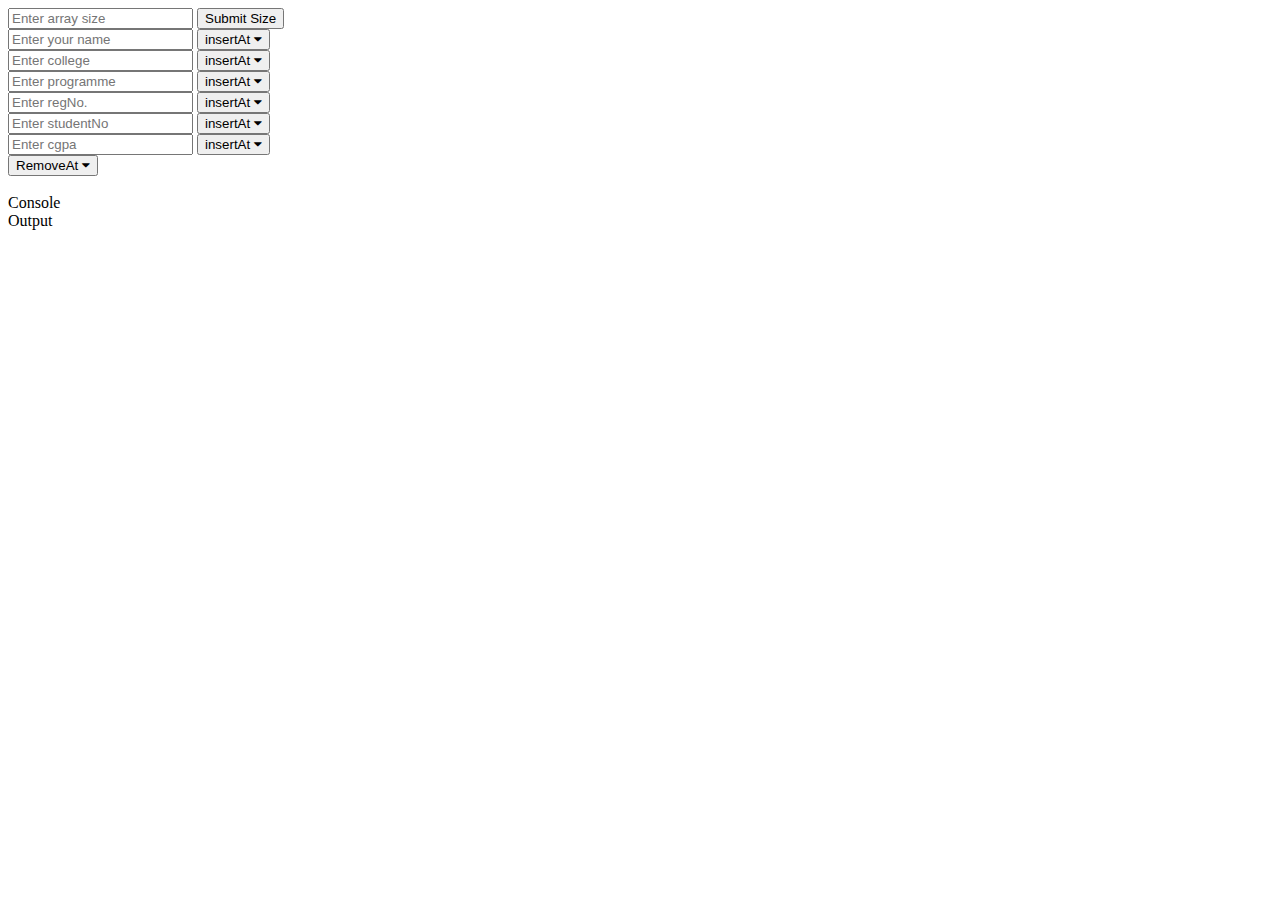
<file: girly/linkedList.html>
<html lang="en">

<head>
    <meta charset="UTF-8">
    <meta name="viewport" content="width=device-width, initial-scale=1.0">
    <meta http-equiv="X-UA-Compatible" content="ie=edge">
    <link rel="stylesheet" href="https://cdnjs.cloudflare.com/ajax/libs/font-awesome/4.7.0/css/font-awesome.min.css">
    <link rel="stylesheet" href="linkedList.css">
    <title>Document</title>
</head>

<body>
    <div>
        <input type="number" placeholder="Enter array size" id="arraySizeInput">
        <button id="submitSizeBtn">Submit Size</button>
    </div>
    <div>
        <input type="text" placeholder="Enter your name" class="llInput">
        <!-- <button id="nameEnqBtn">enque</button> -->
        <button class="dropbtn" onclick="nameDropdown()">insertAt
            <i class="fa fa-caret-down"></i>
        </button>
        <div class="dropdown-content" id="nameDropdown">
            <a href="#">Link 1</a>
        </div>
    </div>
    <div>
        <input type="text" placeholder="Enter college" class="llInput">
        <button class="dropbtn" onclick="collegeDropdown()">insertAt
            <i class="fa fa-caret-down"></i>
        </button>
        <div class="dropdown-content" id="collegeDropdown">
            <a href="#">Link 1</a>
        </div>
    </div>
    <div>
        <input type="text" placeholder="Enter programme" class="llInput">
        <button class="dropbtn" onclick="progDropdown()">insertAt
            <i class="fa fa-caret-down"></i>
        </button>
        <div class="dropdown-content" id="progDropdown">
            <a href="#">Link 1</a>
        </div>
    </div>
    <div>
        <input type="text" placeholder="Enter regNo." class="llInput">
        <button class="dropbtn" onclick="regDropdown()">insertAt
            <i class="fa fa-caret-down"></i>
        </button>
        <div class="dropdown-content" id="regDropdown">
            <a href="#">Link 1</a>
        </div>
    </div>
    <div>
        <input type="text" placeholder="Enter studentNo" class="llInput">
        <button class="dropbtn" onclick="stdNoDropdown()">insertAt
            <i class="fa fa-caret-down"></i>
        </button>
        <div class="dropdown-content" id="stdNoDropdown">
            <a href="#">Link 1</a>
        </div>
    </div>
    <div>
        <input type="text" placeholder="Enter cgpa" class="llInput">
        <button class="dropbtn" onclick="cgpaDropdown()">insertAt
            <i class="fa fa-caret-down"></i>
        </button>
        <div class="dropdown-content" id="cgpaDropdown">
            <a href="#">Link 1</a>
        </div>
    </div>
    <div>
        <button class="dropbtn" onclick="removeAtDropdown()">
            RemoveAt
            <i class="fa fa-caret-down"></i>
        </button>
        <div class="removeAt-dropdown-content" id="removeAtDropdown">
            <a href="#">Link 1</a>
        </div>
    </div>
    <br>
    <div>
        Console
        <br>
        <span id="console">Output</span>
    </div>

    <script type="text/javascript" src="linkedList.js"></script>
</body>

</html>
</file>
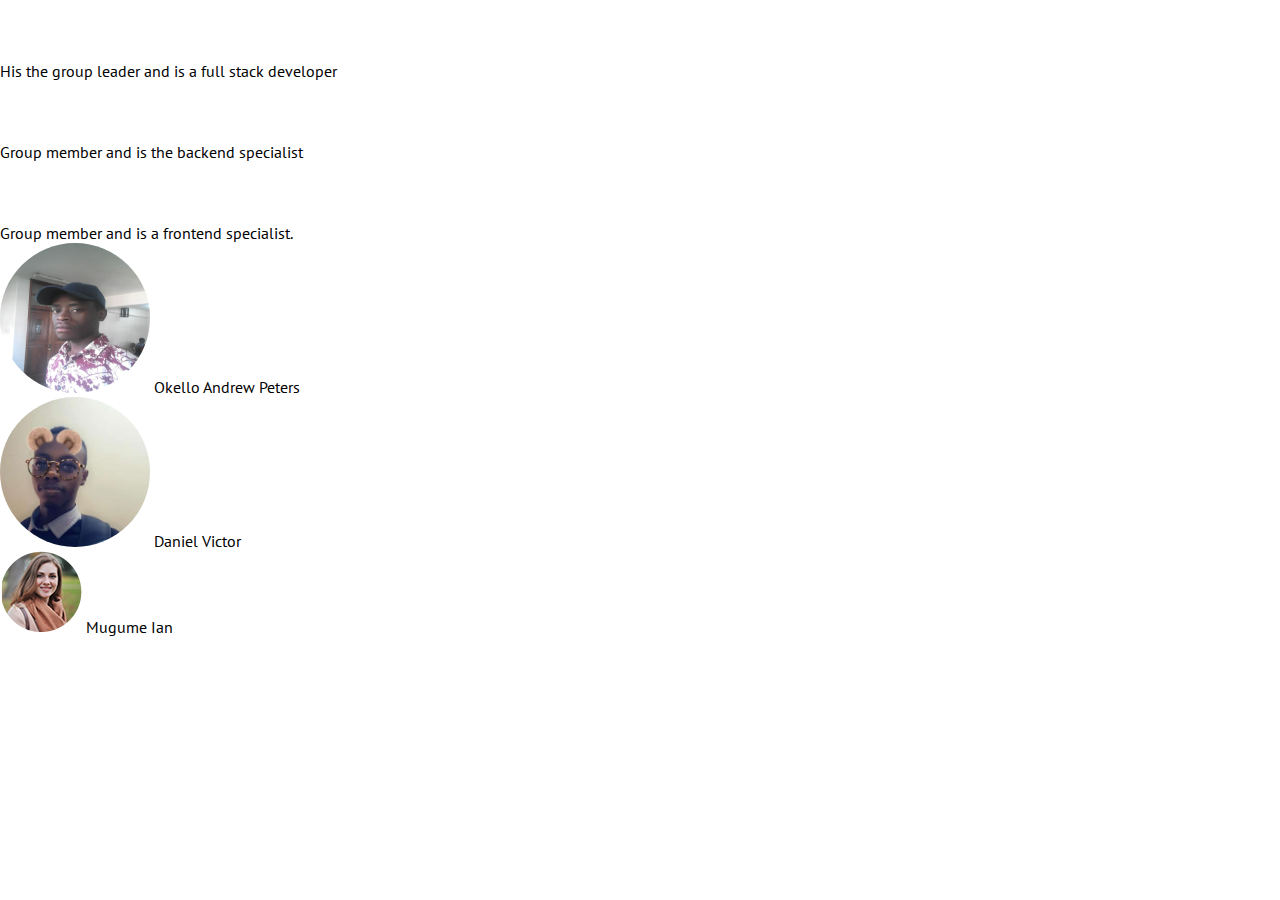
<file: girly/pics.html>
<!DOCTYPE html>
<html lang="en">
<head>
  <title>pictures</title>
  <meta charset="utf-8">
  <meta name="viewport" content="width=device-width, initial-scale=1, shrink-to-fit=no">
  <link rel="stylesheet" href="assets/css/style.css">
</head>
<body>
<div class="carousel-item">
          <div class="carousel-caption d-md-block"> <img src="assets/img/quote-icon.png" alt="">
            <p>His the group leader and is a full stack developer</p>
          </div>
        </div>
        <div class="carousel-item active">
          <div class="carousel-caption d-md-block"> <img src="assets/img/quote-icon.png" alt="">
            <p>Group member and  is the backend specialist</p>
          </div>
        </div>
        <div class="carousel-item">
          <div class="carousel-caption d-md-block"> <img src="assets/img/quote-icon.png" alt="">
            <p>Group member and is a frontend specialist.</p>
          </div>
        </div>
      </div>
      <ol class="carousel-indicators">
        <li data-target="#my-carousel" data-slide-to="0" > <img src="assets/img/andy.jpg" alt="" style="border-radius: 75px;width: 150px;height: 150px;"> <span>Okello Andrew Peters</span> </li>
        <li class="active" data-target="#my-carousel" data-slide-to="1" aria-current="location"> <img src="assets/img/IMG-20190903-WA0000.jpg" alt=""  style="border-radius: 75px;width: 150px;height: 150px;"> <span>Daniel Victor</span> </li>
        <li data-target="#my-carousel" data-slide-to="2"> <img src="assets/img/about-me-img3.png" alt=""> <span>Mugume Ian</span> </li>
      </ol>
    </div>
  </div>
</body>
</html>
</file>
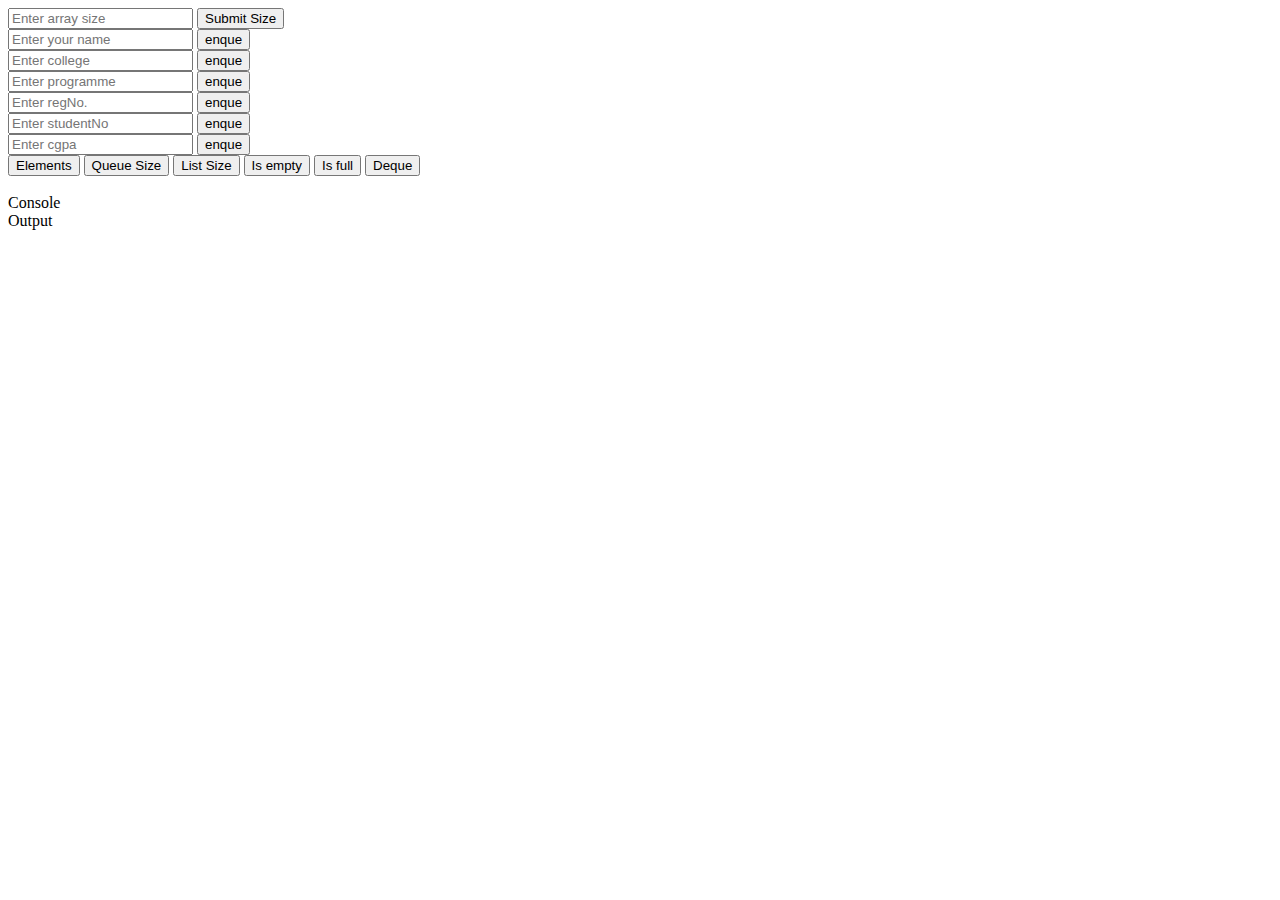
<file: girly/queue.html>
<html lang="en">

<head>
    <meta charset="UTF-8">
    <meta name="viewport" content="width=device-width, initial-scale=1.0">
    <meta http-equiv="X-UA-Compatible" content="ie=edge">
    <title>Document</title>
</head>

<body>
    <div>
        <input type="number" placeholder="Enter array size" id="arraySizeInput">
        <button id="submitSizeBtn">Submit Size</button>
    </div>
    <div>
        <input type="text" placeholder="Enter your name" class="qinput">
        <button id="nameEnqBtn">enque</button>
    </div>
    <div>
        <input type="text" placeholder="Enter college" class="qinput">
        <button id="colEnqBtn">enque</button>
    </div>
    <div>
        <input type="text" placeholder="Enter programme" class="qinput">
        <button id="progEnqBtn">enque</button>
    </div>
    <div>
        <input type="text" placeholder="Enter regNo." class="qinput">
        <button id="regNoEnqBtn">enque</button>
    </div>
    <div>
        <input type="text" placeholder="Enter studentNo" class="qinput">
        <button id="stdNoEnqBtn">enque</button>
    </div>
    <div>
        <input type="text" placeholder="Enter cgpa" class="qinput">
        <button id="cgpaEnqBtn">enque</button>
    </div>
    <div>
        <button id="elementsBtn">Elements</button>
        <button id="qSizeBtn">Queue Size</button>
        <button id="lSizeBtn">List Size</button>
        <button id="qEmpty">Is empty</button>
        <button id="qFull">Is full</button>
        <button id="deque">Deque</button>
    </div>
    <br>
    <div>
        Console
        <br>
        <span id="console">Output</span>
    </div>

    <script type="text/javascript" src="queueImp.js"></script>
</body>

</html>
</file>
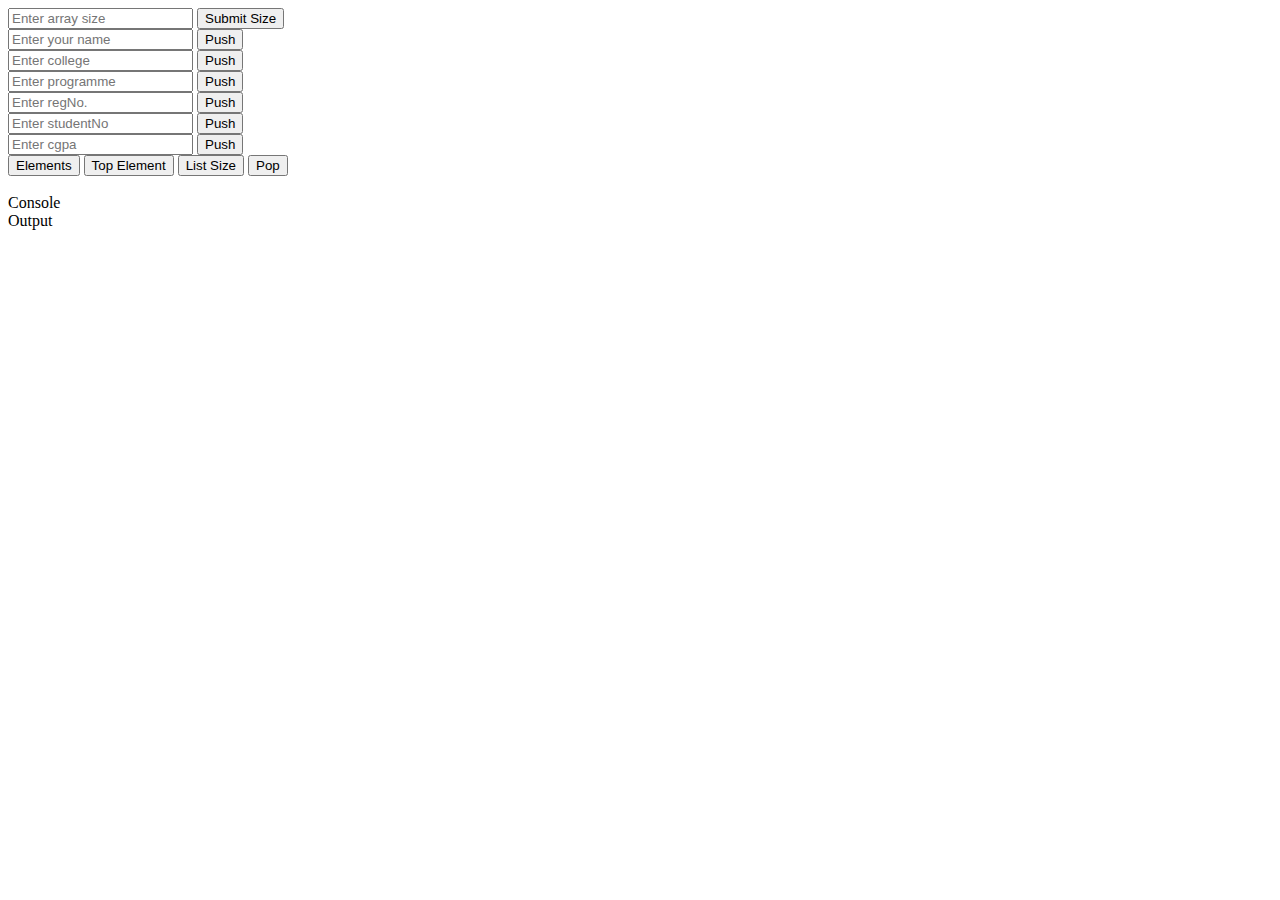
<file: girly/stack.html>
<html lang="en">

<head>
    <meta charset="UTF-8">
    <meta name="viewport" content="width=device-width, initial-scale=1.0">
    <meta http-equiv="X-UA-Compatible" content="ie=edge">
    <title>Stack</title>
</head>

<body>
    <div>
        <input type="number" placeholder="Enter array size" id="arraySizeInput">
        <button id="submitSizeBtn">Submit Size</button>
    </div>
    <div>
        <input type="text" placeholder="Enter your name" class="stackInput">
        <button id="nameStackBtn">Push</button>
    </div>
    <div>
        <input type="text" placeholder="Enter college" class="stackInput">
        <button id="colStackBtn">Push</button>
    </div>
    <div>
        <input type="text" placeholder="Enter programme" class="stackInput">
        <button id="progStackBtn">Push</button>
    </div>
    <div>
        <input type="text" placeholder="Enter regNo." class="stackInput">
        <button id="regNoStackBtn">Push</button>
    </div>
    <div>
        <input type="text" placeholder="Enter studentNo" class="stackInput">
        <button id="stdNoStackBtn">Push</button>
    </div>
    <div>
        <input type="text" placeholder="Enter cgpa" class="stackInput">
        <button id="cgpaStackBtn">Push</button>
    </div>
    <div>
        <button id="elementsBtn">Elements</button>
        <button id="topElementBtn">Top Element</button>
        <button id="listSizeBtn">List Size</button>
        <button id="stackPop">Pop</button>
    </div>
    <br>
    <div>
        Console
        <br>
        <span id="console">Output</span>
    </div>

    <script type="text/javascript" src="stack.js"></script>
</body>

</html>
</file>
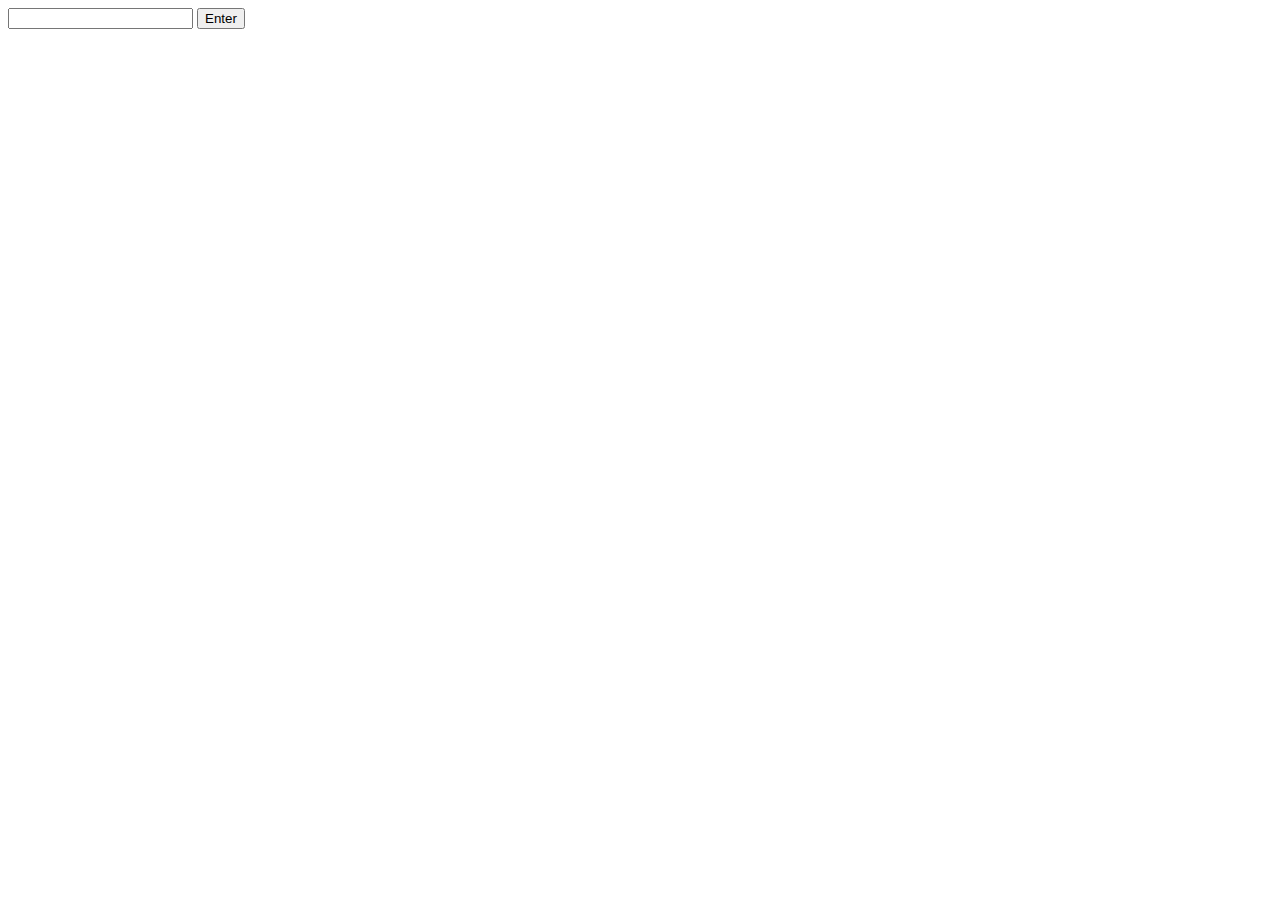
<file: girly/belinda/fib_form.html>
<!DOCTYPE html>
<html>
<head>
	<title>Data Structures ...</title>
</head>
<body>
	<div>
		<form>
			<input type="text" name="input_value" id="input-value">
			<button id="submit">Enter</button>
		</form>
	</div>
	<script src="./app.js"></script>
</body>
</html>
</file>
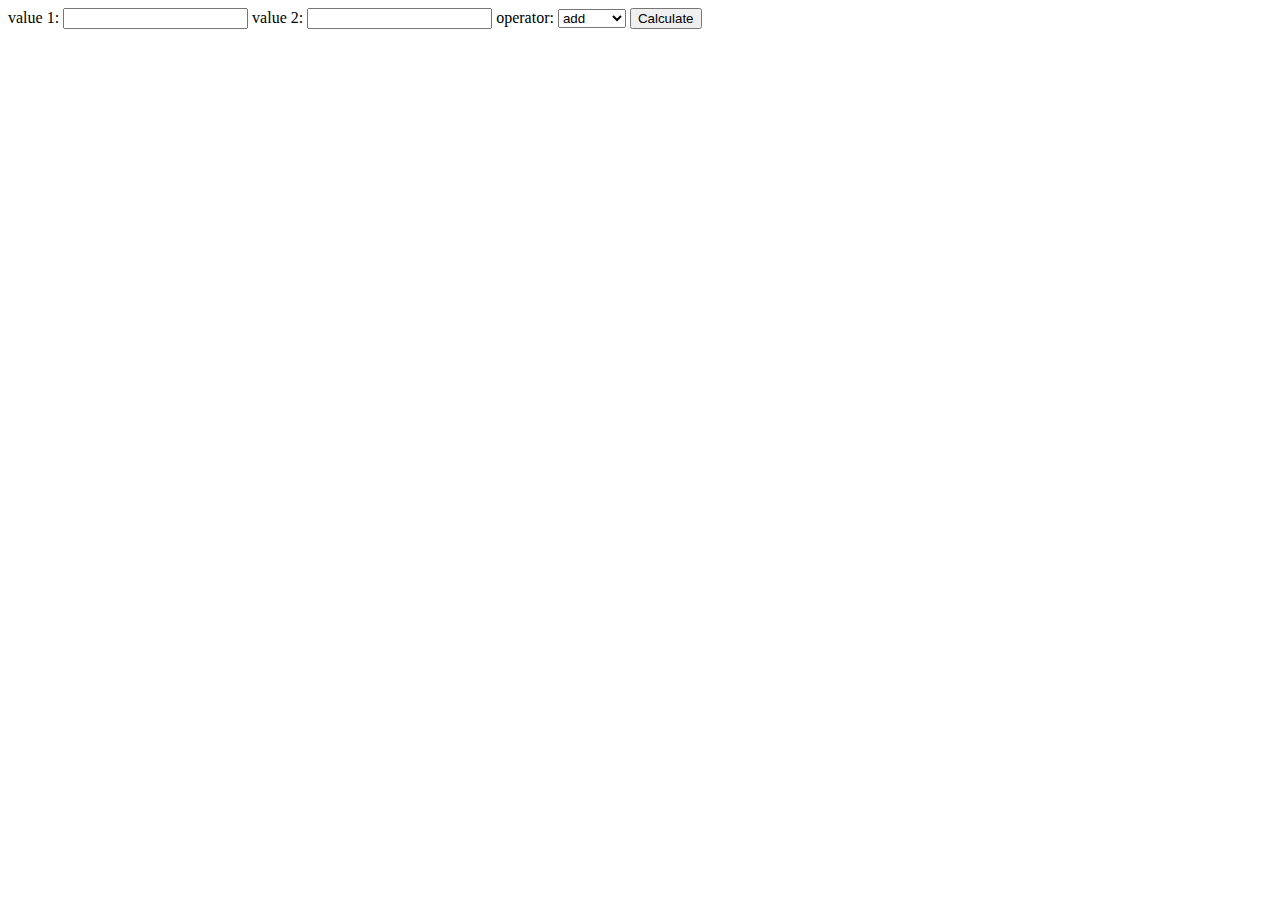
<file: girly/belinda/jss.html>
<!DOCTYPE html>
<html>
<head>
	<meta charset="utf-8">
	<meta name=viewport content="width = device-width,  intial-scale = 1">
	<title></title>
</head>
<body>
 <form>
 	value 1: <input type="text" id="value1">
 	value 2: <input type="text" id="value2">
 	operator: 
 	<select id="operator">
 		<option value="add">add</option>
 		<option value="min">minus</option>
 		<option value="mul">multiply</option>
 		<option value="div">divide</option>
 	</select>
 	<button type="button" onclick = "calc()">Calculate</button>
 </form>
</body>
<script src="main.js"></script>

</html>
</file>
<file: girly/assets/css/style.css>
/*
 * Girly by FreeHTML5.co
 * Twitter: https://twitter.com/fh5co
 * Facebook: https://fb.com/fh5co
 * URL: https://freehtml5.co
 */
* {
  margin: 0;
  padding: 0; }

/* Colors */
/* fonts variable */
@font-face {
  font-family: "Oswald-Bold";
  src: url(../fonts/Oswald-Bold.ttf); }

@font-face {
  font-family: "PT-Sans-Bold";
  src: url(../fonts/PT_Sans-Web-Bold.ttf); }

@font-face {
  font-family: "PT-Sans-Regular";
  src: url(../fonts/PT_Sans-Web-Regular.ttf); }

@font-face {
  font-family: "PT-Sans-Italic";
  src: url(../fonts/PT_Sans-Web-Italic.ttf); }

body {
  font-size: 16px;
  font-family: "PT-Sans-Regular"; }

h1, h2, h3, h4, h5, h6 {
  font-family: "PT-Sans-Bold"; }

h2 {
  font-size: 25px;
  text-transform: uppercase; }
  @media (max-width: 600px) {
    h2 {
      font-size: 18px; } }

.maine-menu {
  position: absolute;
  top: 20px; }
  .maine-menu .navbar-nav li .nav-link {
    font-family: "PT-Sans-Bold";
    font-size: 16px;
    text-transform: uppercase;
    padding: 15px 25px;
    color: #fff; }
  .maine-menu .navbar-nav li.active a, .maine-menu .navbar-nav li:hover a, .maine-menu .navbar-nav li:visited a {
    color: #e90e65; }
  .maine-menu .bar1, .maine-menu .bar2, .maine-menu .bar3 {
    width: 25px;
    height: 2px;
    background-color: #fff;
    margin: 5px 0;
    transition: 0.4s;
    display: block;
    position: relative; }
  .maine-menu .change .bar1 {
    -webkit-transform: rotate(-42deg) translate(-2px, 6px);
    transform: rotate(-42deg) translate(-2px, 6px); }
  .maine-menu .change .bar2 {
    opacity: 0; }
  .maine-menu .change .bar3 {
    -webkit-transform: rotate(46deg) translate(-4px, -8px);
    transform: rotate(46deg) translate(-4px, -8px); }
  @media (max-width: 991px) {
    .maine-menu .navbar-nav {
      float: right; }
      .maine-menu .navbar-nav li .nav-link {
        font-family: "PT-Sans-Bold";
        font-size: 16px;
        text-transform: uppercase;
        padding: 7px 10px;
        color: #fff; }
    .maine-menu .collapse.show {
      background: rgba(0, 0, 0, 0.5); } }

.card {
  border: none;
  background: none;
  border-radius: 0; }
  .card img {
    border-radius: 0; }

.fh5co-home-banner {
  padding: 0; }
  .fh5co-home-banner .card {
    border: none; }
  .fh5co-home-banner h2 {
    font-size: 52px;
    color: #fff;
    text-transform: uppercase;
    max-width: 730px;
    margin: 0 auto; }
  .fh5co-home-banner a {
    text-transform: uppercase;
    color: #fff;
    width: 198px;
    border-radius: 40px;
    margin-top: 50px;
    padding: 13px 0; }
    .fh5co-home-banner a svg {
      position: absolute;
      left: 0;
      right: 0;
      margin: 0 auto;
      margin-top: -13px; }
  .fh5co-home-banner .center-text {
    text-align: center;
    position: relative;
    top: 35%; }
  .fh5co-home-banner .card-img-overlay {
    background: -webkit-linear-gradient(rgba(0, 0, 0, 0.4), rgba(0, 0, 0, 0.5), rgba(0, 0, 0, 0.8), black);
    background: -moz-linear-gradient(rgba(0, 0, 0, 0.4), rgba(0, 0, 0, 0.5), rgba(0, 0, 0, 0.8), black);
    background: -o-linear-gradient(rgba(0, 0, 0, 0.4), rgba(0, 0, 0, 0.5), rgba(0, 0, 0, 0.8), black);
    background: -linear-gradient(rgba(0, 0, 0, 0.4), rgba(0, 0, 0, 0.5), rgba(0, 0, 0, 0.8), black); }
  @media (max-width: 991px) {
    .fh5co-home-banner h2 {
      font-size: 30px;
      max-width: 460px; }
    .fh5co-home-banner .center-text {
      top: 30%; } }
  @media (max-width: 700px) {
    .fh5co-home-banner a {
      width: 140px;
      padding: 4px 0; }
      .fh5co-home-banner a svg {
        height: 35px;
        margin-top: -5px;
        width: 140px; } }
  @media (max-width: 600px) {
    .fh5co-home-banner a {
      margin-top: 20px; }
    .fh5co-home-banner h2 {
      font-size: 18px;
      max-width: 260px; }
    .fh5co-home-banner .center-text {
      top: 30%; } }

.fh5co-two-img .card-img-overlay {
  background: -webkit-linear-gradient(rgba(0, 0, 0, 0.2), rgba(0, 0, 0, 0.5), rgba(0, 0, 0, 0.8), black);
  background: -moz-linear-gradient(rgba(0, 0, 0, 0.2), rgba(0, 0, 0, 0.5), rgba(0, 0, 0, 0.8), black);
  background: -o-linear-gradient(rgba(0, 0, 0, 0.2), rgba(0, 0, 0, 0.5), rgba(0, 0, 0, 0.8), black);
  background: -linear-gradient(rgba(0, 0, 0, 0.2), rgba(0, 0, 0, 0.5), rgba(0, 0, 0, 0.8), black); }

.contact-pop {
  margin-top: -300px; }
  .contact-pop .card-img-overlay {
    background: -webkit-linear-gradient(rgba(0, 0, 0, 0.2), rgba(0, 0, 0, 0.6));
    background: -moz-linear-gradient(rgba(0, 0, 0, 0.2), rgba(0, 0, 0, 0.6));
    background: -o-linear-gradient(rgba(0, 0, 0, 0.2), rgba(0, 0, 0, 0.6));
    background: -linear-linear-gradient(rgba(0, 0, 0, 0.2), rgba(0, 0, 0, 0.6));
    border-radius: 15px 0 0 15px; }
  .contact-pop .row {
    max-width: 918px;
    margin: 0 auto; }
  .contact-pop img {
    border-radius: 15px 0 0 15px; }
  .contact-pop .content {
    padding: 45px 20px 20px 40px;
    height: 100%;
    background: #fff;
    border-radius: 0 15px 15px 0; }
    .contact-pop .content h3 {
      color: #3d383a;
      font-size: 30px;
      text-transform: uppercase;
      margin-bottom: 10px; }
    .contact-pop .content h4 {
      color: #978b91;
      font-size: 18px;
      font-family: "PT-Sans-Regular"; }
    .contact-pop .content p {
      color: #584f53; }
    .contact-pop .content hr {
      background-color: #e90e65;
      width: 50px;
      height: 5px;
      border: none;
      margin-left: 0; }
    .contact-pop .content a {
      background-color: #e90e65;
      width: 158px;
      border-radius: 40px;
      color: #fefefe;
      padding: 10px 0;
      margin-top: 20px; }
    @media (max-width: 991px) {
      .contact-pop .content {
        padding: 20px 20px 20px 25px; }
        .contact-pop .content h3 {
          font-size: 24px; }
        .contact-pop .content h4 {
          font-size: 16px; }
        .contact-pop .content p {
          font-size: 14px; }
        .contact-pop .content a {
          width: 120px;
          padding: 5px 0; }
        .contact-pop .content hr {
          margin: 10px 0; } }
  @media (max-width: 991px) {
    .contact-pop {
      margin-top: -250px; } }
  @media (max-width: 767px) {
    .contact-pop {
      margin-top: 0; }
      .contact-pop .col-md-6 {
        padding: 0; }
      .contact-pop img {
        border-radius: 15px 15px 0 0; }
      .contact-pop .card-img-overlay {
        border-radius: 15px 15px 0 0; }
      .contact-pop .content {
        border-radius: 0 0 15px 15px; } }

.owl-carousel, .owl-carousel .owl-item {
  -webkit-tap-highlight-color: transparent;
  position: relative; }

.owl-carousel {
  display: none;
  width: 100%;
  z-index: 1; }

.owl-carousel .owl-stage {
  position: relative;
  -ms-touch-action: pan-Y;
  touch-action: manipulation;
  -moz-backface-visibility: hidden; }

.owl-carousel .owl-stage:after {
  content: ".";
  display: block;
  clear: both;
  visibility: hidden;
  line-height: 0;
  height: 0; }

.owl-carousel .owl-stage-outer {
  position: relative;
  overflow: hidden;
  -webkit-transform: translate3d(0, 0, 0); }

.owl-carousel .owl-item, .owl-carousel .owl-wrapper {
  -webkit-backface-visibility: hidden;
  -moz-backface-visibility: hidden;
  -ms-backface-visibility: hidden;
  -webkit-transform: translate3d(0, 0, 0);
  -moz-transform: translate3d(0, 0, 0);
  -ms-transform: translate3d(0, 0, 0); }

.owl-carousel .owl-item {
  min-height: 1px;
  float: left;
  -webkit-backface-visibility: hidden;
  -webkit-touch-callout: none; }

.owl-carousel .owl-item img {
  display: block;
  width: 100%; }

.owl-carousel .owl-dots.disabled, .owl-carousel .owl-nav.disabled {
  display: none; }

.no-js .owl-carousel, .owl-carousel.owl-loaded {
  display: block; }

.owl-carousel .owl-dot, .owl-carousel .owl-nav .owl-next, .owl-carousel .owl-nav .owl-prev {
  cursor: pointer;
  -webkit-user-select: none;
  -khtml-user-select: none;
  -moz-user-select: none;
  -ms-user-select: none;
  user-select: none; }

.owl-carousel .owl-nav button.owl-next, .owl-carousel .owl-nav button.owl-prev, .owl-carousel button.owl-dot {
  background: 0 0;
  color: inherit;
  border: none;
  padding: 0 !important;
  font: inherit; }

.owl-carousel.owl-loading {
  opacity: 0;
  display: block; }

.owl-carousel.owl-hidden {
  opacity: 0; }

.owl-carousel.owl-refresh .owl-item {
  visibility: hidden; }

.owl-carousel.owl-drag .owl-item {
  -ms-touch-action: pan-y;
  touch-action: pan-y;
  -webkit-user-select: none;
  -moz-user-select: none;
  -ms-user-select: none;
  user-select: none; }

.owl-carousel.owl-grab {
  cursor: move;
  cursor: grab; }

.owl-carousel.owl-rtl {
  direction: rtl; }

.owl-carousel.owl-rtl .owl-item {
  float: right; }

.owl-carousel .animated {
  animation-duration: 1s;
  animation-fill-mode: both; }

.owl-carousel .owl-animated-in {
  z-index: 0; }

.owl-carousel .owl-animated-out {
  z-index: 1; }

.owl-carousel .fadeOut {
  animation-name: fadeOut; }

@keyframes fadeOut {
  0% {
    opacity: 1; }
  100% {
    opacity: 0; } }

.owl-height {
  transition: height .5s ease-in-out; }

.owl-carousel .owl-item .owl-lazy {
  opacity: 0;
  transition: opacity .4s ease; }

.owl-carousel .owl-item .owl-lazy:not([src]), .owl-carousel .owl-item .owl-lazy[src^=""] {
  max-height: 0; }

.owl-carousel .owl-item img.owl-lazy {
  transform-style: preserve-3d; }

.owl-carousel .owl-video-wrapper {
  position: relative;
  height: 100%;
  background: #000; }

.owl-carousel .owl-video-play-icon {
  position: absolute;
  height: 80px;
  width: 80px;
  left: 50%;
  top: 50%;
  margin-left: -40px;
  margin-top: -40px;
  background: url(owl.video.play.png) no-repeat;
  cursor: pointer;
  z-index: 1;
  -webkit-backface-visibility: hidden;
  transition: transform .1s ease; }

.owl-carousel .owl-video-play-icon:hover {
  -ms-transform: scale(1.3, 1.3);
  transform: scale(1.3, 1.3); }

.owl-carousel .owl-video-playing .owl-video-play-icon, .owl-carousel .owl-video-playing .owl-video-tn {
  display: none; }

.owl-carousel .owl-video-tn {
  opacity: 0;
  height: 100%;
  background-position: center center;
  background-repeat: no-repeat;
  background-size: contain;
  transition: opacity .4s ease; }

.owl-carousel .owl-video-frame {
  position: relative;
  z-index: 1;
  height: 100%;
  width: 100%; }

.fh5co-recent-work {
  background: #e90e65;
  padding: 100px 0; }
  @media (max-width: 767px) {
    .fh5co-recent-work {
      padding-bottom: 0; } }

.recent {
  margin-top: 200px; }
  .recent h2 {
    color: #fff; }
  .recent .owl-carousel .owl-stage-outer {
    padding-top: 30px;
    padding-bottom: 50px; }
  .recent .owl-carousel .owl-nav {
    display: block;
    position: absolute;
    top: -30px;
    right: 0;
    color: #fff; }
    .recent .owl-carousel .owl-nav .owl-prev, .recent .owl-carousel .owl-nav .owl-next {
      height: 23px;
      width: 23px;
      text-align: center;
      padding: 0;
      border: 1px solid #fff;
      border-radius: 50%;
      margin: 0 2px; }
      .recent .owl-carousel .owl-nav .owl-prev:hover, .recent .owl-carousel .owl-nav .owl-next:hover {
        background: #fff;
        color: #e90e65; }
      .recent .owl-carousel .owl-nav .owl-prev span, .recent .owl-carousel .owl-nav .owl-next span {
        position: relative;
        display: block;
        top: -2px; }
    .recent .owl-carousel .owl-nav button {
      outline: none; }
  .recent .card {
    border-radius: 15px;
    margin-bottom: 30px;
    transition: all 0.3s;
    -webkit-transition: all 0.3s;
    -moz-transition: all 0.3s; }
    .recent .card .card-img {
      border-radius: 15px; }
    .recent .card h5 {
      font-size: 20px;
      color: #fff;
      margin-bottom: 5px; }
    .recent .card p {
      font-size: 14px;
      color: #e90e65; }
    .recent .card.active, .recent .card:hover {
      transform: scale(1.05, 1.1);
      -webkit-transform: scale(1.05, 1.1);
      -ms-transform: scale(1.05, 1.1);
      -moz-transform: scale(1.05, 1.1);
      box-shadow: 0px 20px 32px 0px rgba(0, 0, 0, 0.25); }
      .recent .card.active .card-img-overlay, .recent .card:hover .card-img-overlay {
        background: -webkit-linear-gradient(rgba(0, 0, 0, 0.3), rgba(233, 14, 101, 0.95));
        background: -moz-linear-gradient(rgba(0, 0, 0, 0.3), rgba(233, 14, 101, 0.95));
        background: linear-gradient(rgba(0, 0, 0, 0.3), rgba(233, 14, 101, 0.95));
        background: -ms-linear-gradient(rgba(0, 0, 0, 0.3), rgba(233, 14, 101, 0.95)); }
      .recent .card.active p, .recent .card:hover p {
        color: #e587ac; }
  .recent .card-img-overlay {
    border-radius: 15px;
    background: -webkit-linear-gradient(rgba(0, 0, 0, 0.3), rgba(0, 0, 0, 0.85));
    background: -moz-linear-gradient(rgba(0, 0, 0, 0.3), rgba(0, 0, 0, 0.85));
    background: linear-gradient(rgba(0, 0, 0, 0.3), rgba(0, 0, 0, 0.85));
    background: -ms-linear-gradient(rgba(0, 0, 0, 0.3), rgba(0, 0, 0, 0.85));
    background: -o-linear-gradient(rgba(0, 0, 0, 0.3), rgba(0, 0, 0, 0.85)); }
  .recent .heart {
    width: auto !important; }
  .recent .bottom-text {
    position: absolute;
    bottom: 30px; }
  @media (max-width: 767px) {
    .recent {
      margin-top: 100px; } }

.fh5co-portfolio {
  background-color: #f2d5d7;
  background-image: url(../img/imagees.jpg);
  background-position: right bottom;
  background-repeat: no-repeat;
  padding: 100px 0;
  margin-top: 0; }
  .fh5co-portfolio h2 {
    color: #584f53;
    margin-bottom: 20px; }
  .fh5co-portfolio .card {
    margin-bottom: 0; }
    .fh5co-portfolio .card.active, .fh5co-portfolio .card:hover {
      transform: none;
      box-shadow: none; }
  .fh5co-portfolio .bottom-text {
    bottom: 15px; }
  .fh5co-portfolio .bx {
    float: left;
    padding: 7px; }
  @media (max-width: 1199px) {
    .fh5co-portfolio .bx-1, .fh5co-portfolio .bx-4 {
      width: 32.5%; }
    .fh5co-portfolio .bx-2 {
      width: 41%; }
    .fh5co-portfolio .bx-3 {
      width: 26.5%; }
    .fh5co-portfolio .bx-middle {
      width: 67.5%; }
    .fh5co-portfolio .bx-5, .fh5co-portfolio .bx-8 {
      width: 39%; }
    .fh5co-portfolio .bx-6, .fh5co-portfolio .bx-7 {
      width: 61%; } }
  @media (max-width: 991px) {
    .fh5co-portfolio h5 {
      font-size: 16px !important; } }
  @media (max-width: 767px) {
    .fh5co-portfolio h5 {
      font-size: 14px !important; } }
  @media (max-width: 576px) {
    .fh5co-portfolio h5 {
      font-size: 16px !important; }
    .fh5co-portfolio .bx {
      width: auto !important;
      display: inline-block;
      float: none;
      margin: 3px auto; }
    .fh5co-portfolio .bx-middle {
      text-align: center !important; }
      .fh5co-portfolio .bx-middle .heart {
        float: left !important; } }

.activity {
  background: #f3e7e8;
  padding-bottom: 50px; }
  .activity .recent {
    margin-top: 0; }
  .activity h2 {
    color: #584f53; }
  .activity .owl-carousel .owl-nav .owl-prev, .activity .owl-carousel .owl-nav .owl-next {
    color: #212020;
    border-color: #212020; }
    .activity .owl-carousel .owl-nav .owl-prev:hover, .activity .owl-carousel .owl-nav .owl-next:hover {
      background: #212020;
      color: #fff; }
  .activity .card {
    margin-bottom: 0;
    box-shadow: 0px 10px 21px 0px rgba(0, 0, 0, 0.2); }
    .activity .card .card-img-overlay {
      background: -webkit-linear-gradient(rgba(0, 0, 0, 0), rgba(0, 0, 0, 0.6));
      background: -moz-linear-gradient(rgba(0, 0, 0, 0), rgba(0, 0, 0, 0.6));
      background: linear-gradient(rgba(0, 0, 0, 0), rgba(0, 0, 0, 0.6));
      background: -ms-linear-gradient(rgba(0, 0, 0, 0), rgba(0, 0, 0, 0.6)); }
    .activity .card.active, .activity .card:hover {
      transform: none;
      box-shadow: none; }
      .activity .card.active .card-img-overlay, .activity .card:hover .card-img-overlay {
        background: -webkit-linear-gradient(rgba(0, 0, 0, 0.3), rgba(233, 14, 101, 0.95));
        background: -moz-linear-gradient(rgba(0, 0, 0, 0.3), rgba(233, 14, 101, 0.95));
        background: linear-gradient(rgba(0, 0, 0, 0.3), rgba(233, 14, 101, 0.95));
        background: -ms-linear-gradient(rgba(0, 0, 0, 0.3), rgba(233, 14, 101, 0.95)); }
      .activity .card.active p, .activity .card:hover p {
        color: #e587ac; }
    .activity .card h5 {
      font-size: 22px; }
    .activity .card:hover a {
      display: inline-block; }
  .activity .card-img-overlay {
    padding: 0 2.2rem; }
    .activity .card-img-overlay a {
      display: none;
      font-size: 20px;
      color: #fff;
      text-decoration: none;
      margin-top: 10px; }
      .activity .card-img-overlay a img {
        width: 20px;
        display: inline-block;
        color: #fff; }

.fh5co-about-me {
  padding: 0; }
  .fh5co-about-me .card-img-overlay {
    background-color: rgba(233, 14, 101, 0.902); }
  .fh5co-about-me h2 {
    text-align: center;
    color: #fff;
    margin: 70px auto; }
  .fh5co-about-me .card-img {
    min-height: 730px; }
  .fh5co-about-me .carousel-indicators {
    bottom: 100px; }
    .fh5co-about-me .carousel-indicators li {
      height: 89px;
      width: 89px;
      z-index: 55;
      text-indent: 5px;
      border: 1px solid #fafafa;
      border-style: solid;
      border-radius: 50%;
      padding: 3px;
      background: none;
      margin: 0 20px;
      position: relative;
      top: 43px;
      opacity: 0.5; }
      .fh5co-about-me .carousel-indicators li span {
        font-family: "PT-Sans-Bold";
        font-size: 18px;
        text-align: center;
        margin-top: 20px;
        display: none;
        color: #fff; }
      .fh5co-about-me .carousel-indicators li img {
        width: 100%;
        position: relative;
        left: -5px; }
      .fh5co-about-me .carousel-indicators li.active {
        height: 166px;
        width: 166px;
        opacity: 1;
        top: 0px;
        padding: 7px; }
        .fh5co-about-me .carousel-indicators li.active span {
          display: block; }
  .fh5co-about-me .carousel-caption {
    bottom: 335px; }
    .fh5co-about-me .carousel-caption p {
      max-width: 540px;
      margin: 0 auto;
      margin-top: 50px; }
  @media (max-width: 991px) {
    .fh5co-about-me .card-img {
      position: relative;
      width: 150% !important;
      margin-left: -25%;
      margin-right: -25%; } }
  @media (max-width: 720px) {
    .fh5co-about-me h2 {
      margin: 20px auto; }
    .fh5co-about-me .card-img {
      min-height: 575px; }
    .fh5co-about-me .carousel-caption {
      left: 5%;
      right: 5%;
      bottom: 270px; }
      .fh5co-about-me .carousel-caption p {
        margin-top: 20px; }
      .fh5co-about-me .carousel-caption img {
        max-width: 50px; }
    .fh5co-about-me .carousel-indicators {
      bottom: 100px;
      margin-left: 5%;
      margin-right: 5%; }
      .fh5co-about-me .carousel-indicators li {
        height: 60px;
        width: 60px;
        margin: 0 10px;
        top: 20px; }
        .fh5co-about-me .carousel-indicators li span {
          font-size: 14px; }
        .fh5co-about-me .carousel-indicators li.active {
          height: 100px;
          width: 100px; } }

.fh5co-insta-feed {
  padding: 100px 0;
  background: #f7f0f1; }
  .fh5co-insta-feed .card {
    box-shadow: none; }
    .fh5co-insta-feed .card .card-img-overlay {
      background: -webkit-linear-gradient(rgba(0, 0, 0, 0), rgba(0, 0, 0, 0.4));
      background: -moz-linear-gradient(rgba(0, 0, 0, 0), rgba(0, 0, 0, 0.4));
      background: linear-gradient(rgba(0, 0, 0, 0), rgba(0, 0, 0, 0.4));
      background: -ms-linear-gradient(rgba(0, 0, 0, 0), rgba(0, 0, 0, 0.4)); }

.twit-box {
  margin: 0 auto;
  border-radius: 15px;
  background-color: #fff;
  box-shadow: 0px 10px 10px 0px rgba(0, 0, 0, 0.2);
  width: 100%;
  max-width: 350px;
  padding: 60px 30px 30px 30px; }
  .twit-box .media-body h5 {
    font-size: 22px;
    color: #03a9f4; }
  .twit-box .media-body p {
    color: #a1a0a1; }
  .twit-box p {
    color: #666666; }
  .twit-box a {
    background-color: #03a9f4;
    border-color: #03a9f4;
    width: 120px;
    padding: 5px 0;
    border-radius: 40px; }
    .twit-box a:hover, .twit-box a:visited {
      background-color: #0286c2; }
  .twit-box::before {
    content: "";
    position: absolute;
    width: 70px;
    height: 57px;
    background: url(../img/twitter-logo.png);
    margin-left: -55px;
    top: -20px; }

.feed-caro {
  padding-top: 36px; }
  @media (max-width: 1199px) {
    .feed-caro {
      padding-top: 95px; } }

.social-links {
  margin-top: 20px; }
  .social-links ul li {
    text-align: center;
    margin: 0 10px; }
    .social-links ul li a {
      border: 1px solid #a59299;
      border-radius: 50%;
      width: 48px;
      height: 48px;
      padding: 0;
      padding-top: 10px; }
    .social-links ul li:hover a, .social-links ul li:visited a {
      background: #fff; }

footer {
  background: #e90e65; }
  footer iframe {
    height: 100%;
    width: 100%; }
  footer .contact-form {
    border-radius: 25px;
    padding: 35px;
    background-color: #fff;
    box-shadow: 0px 5px 10px 0px rgba(0, 0, 0, 0.2);
    width: 100%;
    max-width: 380px;
    margin: 117px auto; }
    footer .contact-form h3 {
      color: #e90e65;
      font-size: 20px;
      text-align: center;
      margin-bottom: 20px; }
    footer .contact-form .form-control {
      margin-bottom: 20px;
      border: none;
      background-color: #ebd8df;
      border-radius: 25px;
      font-size: 15px;
      padding: 25px 30px; }
    footer .contact-form ::-webkit-input-placeholder {
      color: #928f8f; }
    footer .contact-form textarea {
      height: 203px;
      resize: none;
      padding-top: 20px !important; }
    footer .contact-form button {
      background: #e90e65;
      width: 140px;
      padding: 13px 0;
      font-size: 15px;
      color: #fff;
      border: none;
      border-radius: 40px;
      margin: 0 auto;
      display: block;
      cursor: pointer; }
      footer .contact-form button:hover, footer .contact-form button:visited {
        background: #b90b50; }
  footer .copy {
    background: #282526;
    text-align: center; }
    footer .copy p {
      color: #fff; }
    footer .copy a {
      color: #fff;
      transition: 0.3s ease;
      text-decoration: none; }
      footer .copy a:hover {
        color: #e90e65; }
  @media (max-width: 1199px) {
    footer .contact-form {
      margin: 50px auto; } }
  @media (max-width: 767px) {
    footer .map {
      min-height: 300px; } }

@media (max-width: 767px) {
  .row {
    margin-left: 0;
    margin-right: 0; }
  .container-fluid {
    padding-left: 0;
    padding-right: 0; } }

/* Blog page style */
.fh5co-blog-content {
  background-image: url(../img/girl2.jpg);
  background-position: right bottom;
  background-repeat: no-repeat;
  background-size: cover; }

.blog-content-bckg {
  margin: 0 auto;
  padding: 70px 0;
  width: 80%;
  color: #fff; }
  @media (max-width: 992px) {
    .blog-content-bckg {
      padding: 40px 0; } }

.blog-content-inner {
  background-color: #f2d5d7;
  background-color: #e90e65;
  padding: 70px;
  border-radius: 15px; }
  .blog-content-inner .card-title {
    margin-bottom: 70px;
    font-size: 45px;
    text-align: center; }
    @media (max-width: 992px) {
      .blog-content-inner .card-title {
        margin-bottom: 40px;
        font-size: 30px; } }
    @media (max-width: 600px) {
      .blog-content-inner .card-title {
        font-size: 18px; } }
  @media (max-width: 767px) {
    .blog-content-inner {
      padding: 40px; } }
  @media (max-width: 600px) {
    .blog-content-inner {
      padding: 20px 0; } }

.single-blog {
  display: flex;
  align-items: center;
  margin-bottom: 50px; }
  .single-blog:last-child {
    margin-bottom: 0; }
  @media (max-width: 1199px) {
    .single-blog .single-blog__img {
      margin-bottom: 30px; } }
  @media (max-width: 600px) {
    .single-blog .single-blog__text {
      font-size: 14px;
      text-align: justify; } }
  @media (max-width: 1199px) {
    .single-blog {
      padding-bottom: 20px;
      border-bottom: 1px solid #fff; }
      .single-blog:last-child {
        padding-bottom: 0;
        border-bottom: none; } }
</file>
<file: girly/main.css>
body {
    background-color: #e1e1f4
}

#canvas {
    width: 100%;
    height: 100%;
    margin: auto;
    display: grid;
    align-content: center;
}

#title {
    text-align: center;
}

h1 {
    text-align: center;
    width: 100%;
    position: relative;
    color: #515ca3;
}

#towers {
    color: #ffc6c6;
    width: 100%;
    height: 280px;
    display: flex;
    margin-left: 30px;
}

.base {
    position: relative;
    width: 180px;
    height: 200px;
    border-bottom: 9px #421b1b solid;
    border-radius: 0px;
}

.line1, .line2, .line3 {
    padding: 2px;
    width: 5px;
    height: 150px;
    background: #421b1b;
    border-radius: 180px;
    padding-top: 50px;
    margin: 10px 0 0 65px;
    position: relative;
    align-items: center;
}

#towers li {
    position: relative;
    display: block;
    height: 20px;
    border-radius: 10px;
    top: 170px;
}

#disc7 {
    background-color: #8300ff;
    width: 175px;
    margin: -40px 0 0 -86px
}

#disc6 {
    background-color: #8668e8;
    width: 150px;
    margin: -40px 0 0 -73px;
}

#disc5 {
    background-color: #91acff;
    width: 125px;
    margin: -40px 0 0 -58px;
}

#disc4 {
    background-color: #acefb7;
    width: 100px;
    margin: -40px 0 0 -46px;
}

#disc3 {
    background-color: #fbff9b;
    width: 75px;
    margin: -40px 0 0 -34px;
}

#disc2 {
    background-color: #ffb663;
    width: 50px;
    margin: -40px 0 0 -22px;
}

#disc1 {
    background-color: #ffa8a8;
    width: 25px;
    margin: -40px 0 0 -10px;
}

.buttons {
    font-family: Lato;
    font-size: 15px;
    text-transform: uppercase;
    border-radius: 5px;
    background-color: #4e6e3f;
    color: #ffffff;
}

#box {
    text-size: 30px;
    text-align: center;
    height: 20px;
    width: 50px;
    font-family: Lato;
}

.buttons:hover {
    opacity: 1;
}

#discno {
    margin-bottom: 10px
}

#startBarId {
    margin-bottom: 10px
}

#auxBarId {
    margin-bottom: 10px
}

#destBarId {
    margin-bottom: 10px;
}

#tohForm {
    margin-left: 280px;
    margin-top: 10px;
    /* display: flex; */
    /* align-self: center; */
}

#start {
    margin-left: 50px;
}

#auxBox, #discnoBox, #startBox, #destBox {
    border-radius: 5px;
}
</file>
<file: girly/layout.css>
#body {
    margin: 0px;
    background-color: #F8F5F9;
}

#sideNavBar {
    background-color: #FFFFFF;
    width: 300px;
    float: left;
    margin-left: 85px;
    margin-right: 15px;
    border-radius: 5px;
    border: 1px solid rgb(231, 230, 230);
}

#main {
    width: 100%;
    height: 100%;
    background-color: #F8F5F9;
}

#formContainer {
    background-color: #FFFFFF;
    height: 600px;
    width: 100%;
    border: 1px solid rgb(231, 230, 230);
    border-radius: 5px;
    box-shadow: 5px 5px 5px 5px spread;
}

#consoleContainer {
    background-color: #FFFFFF;
    height: 165px;
    width: 100%;
    margin-top: 15px;
}

#formPageAndConsole {
    background-color: #F8F5F9;
    min-width: 600px;
    max-width: 750px;
    height: 100%;
    margin-left: 400px;
    margin-right: 85px;
}

#consoleHeaderContainer {
    background-color: azure;
    width: 100%
}

#headingContainer {
    background-color: azure;
    width: 100%
}

#heading {
    font-size: 30px
}

#consoleOutput {
    background-color: white;
    width: 100%;
    height: 138px;
    font-family: 'Lucida Sans';
}

#consoleOutputText{
    margin: 5px 0px 0px 5px;
}

#navBarUl {
    padding: 0px;
    margin-bottom: 0px;
    margin-top: 0px;
}

.sideBarNavListItem {
    list-style: none;
    text-decoration: none;
    text-align: left;
}

#tohItem {
    background-color: #F2EDED;
}

#searchNavBarLink{
    text-decoration: none;
}

#sortNavBarLink{
    text-decoration: none;
}

#fibNavBarLink {
    text-decoration: none;
}

#factNavBarLink {
    text-decoration: none;
}

#tohNavBarLink {
    text-decoration: none;
}

#stackNavBarLink {
    text-decoration: none;
}

#queueNavBarLink {
    text-decoration: none;
}

#linkedListNavBarLink {
    text-decoration: none;
}

#factForm {
    display: none;
}

#fibForm {
    display: none;
}

#stackForm {
    display: none;
}

#queueForm {
    display: none;
}

#searchForm {
    display: none;
}

#sortForm {
    display: none;
}

#doublyLinkedListForm{
    display: none;
}

#toh{
    display: block;
}

.sideBarNavListItem {
    list-style: none;
    text-decoration: none;
    text-align: left;
    padding: 10px;
}

#consoleHeaderContainer {
    background-color: lightgray;
    width: 100%;
    height: 30px;
    /* padding-left: 10px; */
    padding-top: 10px;
    border-top-right-radius: 5px;
    border-top-left-radius: 5px;
}

#consoleContainer {
    background-color: #FFFFFF;
    height: 165px;
    width: 100%;
    margin-top: 15px;
    border: 1px solid rgb(231, 230, 230);
    border-top-left-radius: 5px;
    border-top-right-radius: 5px;
}


#consoleHeader {
    margin-left: 10px;
}

#headingContainer {
    background-color: lightgray;
    width: 100%;
    height: 50px;
    padding-top: 10px;
}

#heading {
    font-size: 30px;
    margin-left: 30px;
}

#sideBarHeader{
    background-color: lightgray;
    
    
}

.qinput{
    border-radius: 5px;
}

#qUsername{
    margin: 20px;
}

#qCollege{
    margin: 0px 0px 20px 20px;
}

#qProgramme{
    margin: 0px 0px 20px 20px;
}

#qReg{
    margin: 0px 0px 20px 20px;
}

#qStudNo{
    margin: 0px 0px 20px 20px;
}

#qCgpa{
    margin: 0px 0px 20px 20px;
}

.qbutton{
    border-radius: 5px;
}

.stackButtons{
    border-radius: 5px;
}

#qControls{
    margin-top: 40px;
    margin-left: 20px;
}




.stackInput{
    border-radius: 5px;
}

#stackName{
    margin: 20px;
}

#stackCollege{
    margin: 0px 0px 20px 20px;
}

#stackProgramme{
    margin: 0px 0px 20px 20px;
}

#stackRegNo{
    margin: 0px 0px 20px 20px;
}

#stackStdNo{
    margin: 0px 0px 20px 20px;
}

#stackCGPA{
    margin: 0px 0px 20px 20px;
}

#stackControls{
    margin-top: 40px;
    margin-left: 20px;
}

#factNum{
    margin: 20px;
}

#searchArray, #sortArray{
    margin: 20px;
}

#llName{
    margin: 20px;
}

#llCollege{
    margin: 0px 0px 20px 20px;
}

#llProg{
    margin: 0px 0px 20px 20px;
}

#llReg{
    margin: 0px 0px 20px 20px;
}

#llStudNo{
    margin: 0px 0px 20px 20px;
}

#llCGPA{
    margin: 0px 0px 20px 20px;
}

#llControl{
    margin-top: 40px;
    margin-left: 20px;
}

.llInput{
    border-radius: 5px;
}

.llButtons{
    border-radius: 5px;
}

.calcbutton{
    border-radius: 5px;
    margin-left: 20px;
}

#appendBtn, #sortAppendBtn{
    border-radius: 5px;
    margin-left: 5px;
}

#searchOptions{
    margin-left: 20px
}

#numberSearch{
    margin-bottom: 20px
}
</file>
<file: girly/linkedList.css>
.dropdown {
    float: left;
    overflow: hidden;
}

.dropdown .dropbtn {
    cursor: pointer;
    font-size: 16px;
    border: none;
    outline: none;
    color: white;
    padding: 14px 16px;
    background-color: inherit;
    font-family: inherit;
    margin: 0;
}

.removeAt-dropdown-content{
    display: none;
    position: relative;
    background-color: #f9f9f9;
    min-width: 160px;
    max-width: 160px;
    box-shadow: 0px 8px 16px 0px rgba(0, 0, 0, 0.2);
    z-index: 1;
    margin-left: 10px;
}

.dropdown-content {
    display: none;
    position: absolute;
    background-color: #f9f9f9;
    min-width: 160px;
    box-shadow: 0px 8px 16px 0px rgba(0, 0, 0, 0.2);
    z-index: 1;
    margin-left: 170px;
}

.dropdown-content a, .removeAt-dropdown-content a {
    float: none;
    color: black;
    padding: 12px 16px;
    text-decoration: none;
    display: block;
    text-align: left;
}

.dropdown-content a:hover, .removeAt-dropdown-content a:hover {
    background-color: #ddd;
}

.show {
    display: block;
}
</file>
